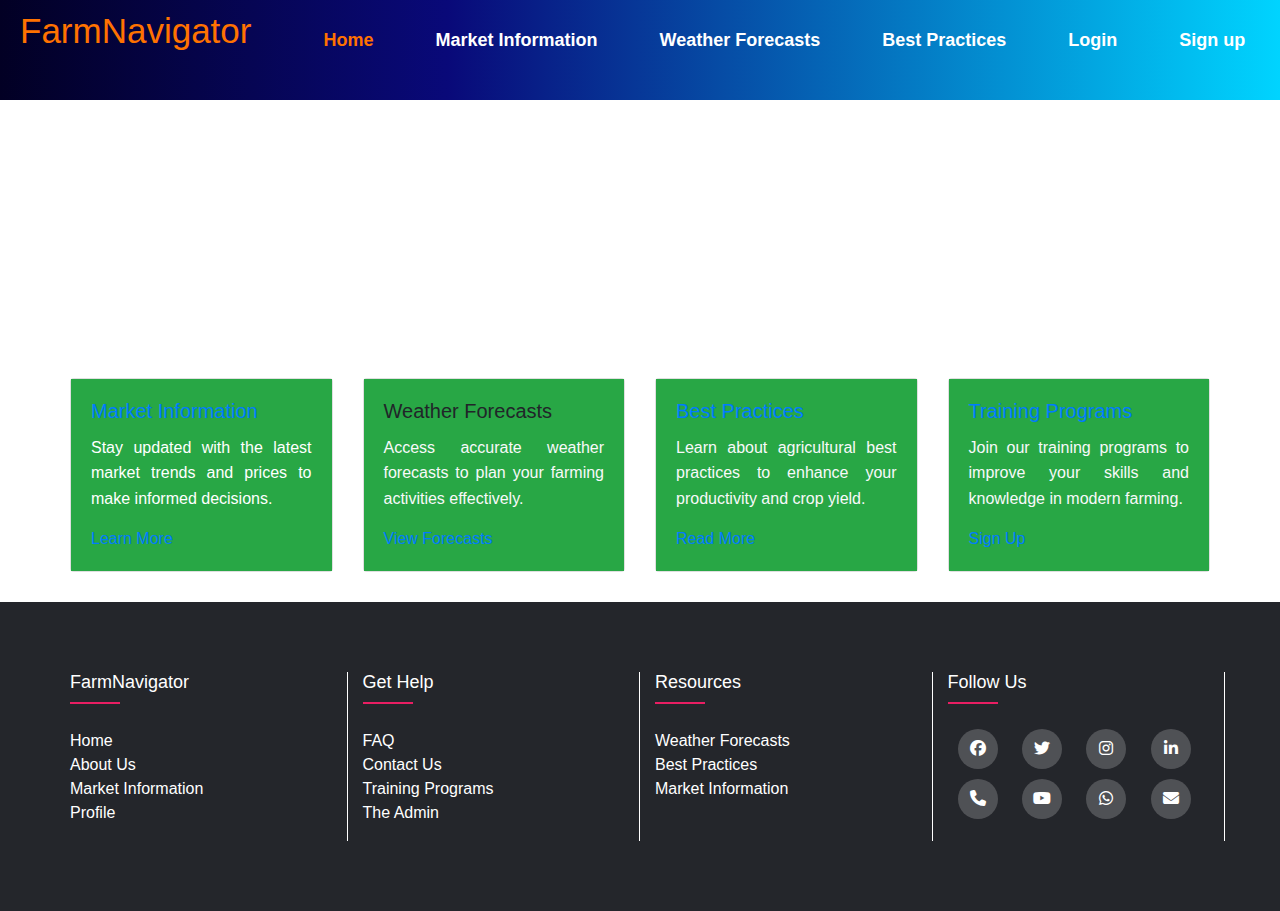
<file: html-files/index.html>
<!DOCTYPE html>
 <html lang="en">
 <head>
     <meta charset="UTF-8">
     <meta name="viewport" content="width=device-width, initial-scale=1.0">
     <title>FarmNavigator</title>
     <link href="https://stackpath.bootstrapcdn.com/bootstrap/4.5.2/css/bootstrap.min.css" rel="stylesheet">
     <link rel="stylesheet" href="https://cdnjs.cloudflare.com/ajax/libs/font-awesome/6.5.2/css/all.min.css">
     <link rel="stylesheet" href="/CSS/home.css">
 </head>
 <body>
     <div class="navibar">
         <h1 class="logo">FarmNavigator</h1>
         <ul>
             <li><a href="index.html"><span>Home</span></a></li>
             <li><a href="/html-files/crops.html">Market Information</a></li>
             <li><a href="weather-overview.html">Weather Forecasts</a></li>
             <li><a href="best-practices.html">Best Practices</a></li>
             <li><a href="login.html">Login</a></li>
             <li><a href="/html-files/signup.html">Sign up</a></li>
         </ul>
     </div>
     <div class="main">
         <div class="head">
             <h1>Welcome to the Farmer Assistance Tool</h1>
             <h2>Get market information, weather forecasts, and agricultural best practices to enhance productivity. Agriculture is one of the most important things in the life of human being.</h2>
         </div>
         <div class="container">
             <div class="row">
                 <div class="col-md-3">
                     <div class="card">
                         <div class="card-body bg-success">
                             <h5 class="card-title text-primary">Market Information</h5>
                             <p class="card-text">Stay updated with the latest market trends and prices to make informed decisions.</p>
                             <a href="/html-files/crops.html" class="card-link">Learn More</a>
                         </div>
                     </div>
                 </div>
                 <div class="col-md-3">
                     <div class="card">
                         <div class="card-body bg-success">
                             <h5 class="card-title">Weather Forecasts</h5>
                             <p class="text-light">Access accurate weather forecasts to plan your farming activities effectively.</p>
                             <a href="weather-overview.html" class="card-link">View Forecasts</a>
                         </div>
                     </div>
                 </div>
                 <div class="col-md-3">
                     <div class="card">
                         <div class="card-body bg-success">
                             <h5 class="card-title text-primary">Best Practices</h5>
                             <p class="text-light">Learn about agricultural best practices to enhance your productivity and crop yield.</p>
                             <a href="best-practices.html" class="card-link">Read More</a>
                         </div>
                     </div>
                 </div>
                 <div class="col-md-3">
                     <div class="card">
                         <div class="card-body bg-success">
                             <h5 class="card-title text-primary">Training Programs</h5>
                             <p class="text-light">Join our training programs to improve your skills and knowledge in modern farming.</p>
                             <a href="training-programs.html" class="card-link">Sign Up</a>
                         </div>
                     </div>
                 </div>
             </div>
         </div>
     </div>
 
     <footer class="footer">
         <div class="container">
             <div class="row">
                 <div class="footer-col">
                     <h4>FarmNavigator</h4>
                     <ul>
                         <li><a href="index.html">Home</a></li>
                         <li><a href="about.html">About Us</a></li>
                         <li><a href="/html-files/crops.html">Market Information</a></li>
                         <li><a href="profile.html">Profile</a></li>
                     </ul>
                 </div>
                 <div class="footer-col">
                     <h4>Get Help</h4>
                     <ul>
                         <li><a href="faq.html">FAQ</a></li>
                         <li><a href="contact.html">Contact Us</a></li>
                         <li><a href="/html-files/trainig.html">Training Programs</a></li>
                         <li><a href="/html-files/admin.html">The Admin</a></li>
                    
                     </ul>
                 </div>
                 <div class="footer-col">
                     <h4>Resources</h4>
                     <ul>
                         <li><a href="weather-overview.html">Weather Forecasts</a></li>
                         <li><a href="/html-files/best-practices.html">Best Practices</a></li>
                         <li><a href="/html-files/crops.html">Market Information</a></li>
                     
                     </ul>
                 </div>
                 <div class="footer-col">
                     <h4>Follow Us</h4>
                     <div class="social-links">
                         <a href="https://www.facebook.com/profile.php?id=100089133414569"><i class="fab fa-facebook"></i></a>
                         <a href="#"><i class="fab fa-twitter"></i></a>
                         <a href="#"><i class="fab fa-instagram"></i></a>
                         <a href="#"><i class="fab fa-linkedin-in"></i></a>
                         <a href="#"><i class="fas fa-phone"></i></a>
                         <a href="#"><i class="fab fa-youtube"></i></a>
                         <a href="#"><i class="fab fa-whatsapp"></i></a>
                         <a href="mailto:yussufhussein9347@gmail.com"><i class="fas fa-envelope"></i></a>
                     </div>
                 </div>
             </div>
         </div>
     </footer>
 
     <script src="/JS-files/app.js"></script>
     <script src="https://cdn.jsdelivr.net/npm/@popperjs/core@2.11.8/dist/umd/popper.min.js" integrity="sha384-I7E8VVD/ismYTF4hNIPjVp/Zjvgyol6VFvRkX/vR+Vc4jQkC+hVqc2pM8ODewa9r" crossorigin="anonymous"></script>
     <script src="https://cdn.jsdelivr.net/npm/bootstrap@5.3.3/dist/js/bootstrap.min.js" integrity="sha384-0pUGZvbkm6XF6gxjEnlmuGrJXVbNuzT9qBBavbLwCsOGabYfZo0T0to5eqruptLy" crossorigin="anonymous"></script>
 </body>
 </html>
</file>
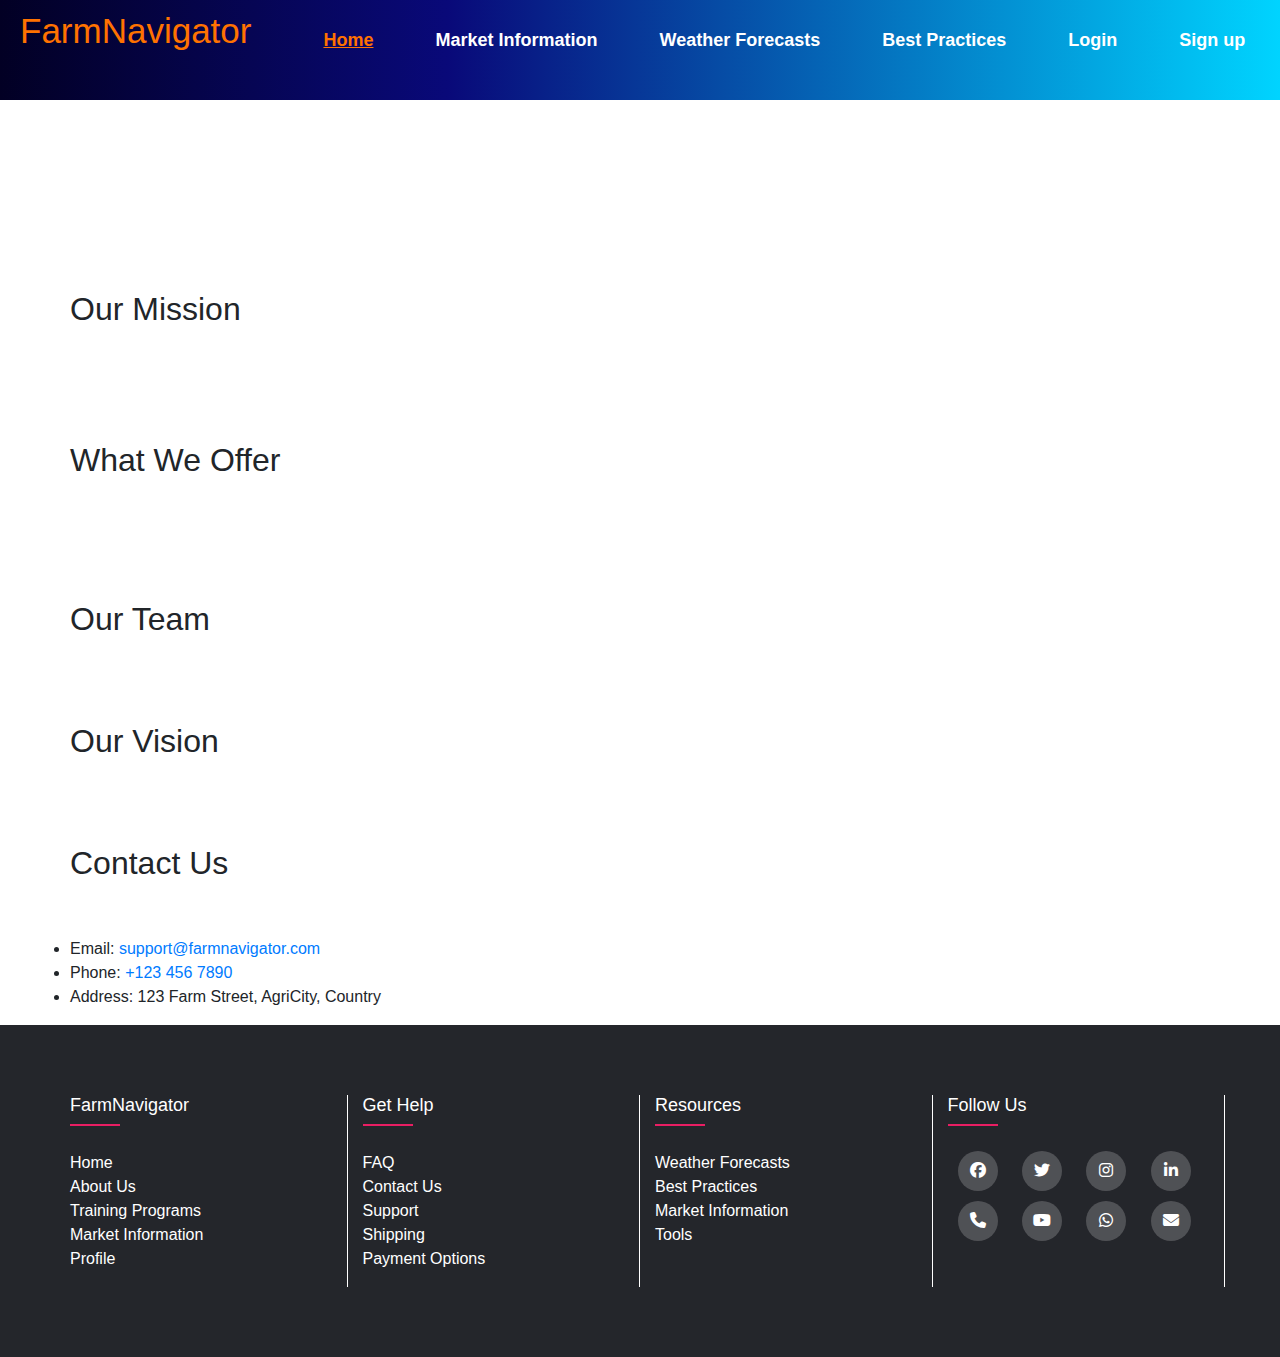
<file: html-files/about.html>
<!DOCTYPE html>
<html lang="en">
<head>
    <meta charset="UTF-8">
    <meta name="viewport" content="width=device-width, initial-scale=1.0">
    <title>About Us - FarmNavigator</title>
    <link href="https://stackpath.bootstrapcdn.com/bootstrap/4.5.2/css/bootstrap.min.css" rel="stylesheet">
    <link rel="stylesheet" href="https://cdnjs.cloudflare.com/ajax/libs/font-awesome/6.5.2/css/all.min.css">
    <link rel="stylesheet" href="/CSS/style.css">
    <link rel="stylesheet" href="/CSS/about.css">
</head>
<body>
    <div class="navibar">
        <h1 class="logo">FarmNavigator</h1>
        <ul>
            <li><a href="index.html"><span>Home</span></a></li>
            <li><a href="market-overview.html">Market Information</a></li>
            <li><a href="weather-overview.html">Weather Forecasts</a></li>
            <li><a href="best-practices-overview.html">Best Practices</a></li>
            <li><a href="profile.html">Login</a></li>
            <li><a href="profile.html">Sign up</a></li>
            
        </ul>
    </div>
    <div class="main">
        <div class="container">
            <div class="head">
                <h1>About Us</h1>
                <p>Welcome to FarmNavigator, your trusted partner in modern agriculture. Our mission is to empower farmers with the tools and knowledge they need to thrive in today’s ever-changing agricultural landscape.</p>
            </div>
            <div class="content">
                <h2>Our Mission</h2>
                <p>At FarmNavigator, we believe that agriculture is the backbone of human civilization. Our mission is to support farmers by providing them with the latest market information, accurate weather forecasts, and best agricultural practices. We aim to help farmers increase their productivity, sustainability, and profitability.</p>

                <h2>What We Offer</h2>
                <ul id="strong">
                    <li><strong>Market Information:</strong> Up-to-date market trends, prices, and insights to help you make informed decisions.</li>
                    <li><strong>Weather Forecasts:</strong> Reliable weather forecasts tailored to your specific location and agricultural needs.</li>
                    <li><strong>Best Practices:</strong> Expert advice on sustainable farming techniques, crop management, soil health, and pest control.</li>
                    <li><strong>Training Programs:</strong> Comprehensive training programs designed to enhance your agricultural skills and knowledge.</li>
                </ul>

                <h2>Our Team</h2>
                <p>Our team comprises experienced agricultural experts, meteorologists, market analysts, and software developers. We work together to provide you with the best possible resources and support to enhance your farming operations.</p>

                <h2>Our Vision</h2>
                <p>We envision a future where every farmer has access to the information and tools they need to succeed. By leveraging technology and innovation, we aim to create a more sustainable and prosperous agricultural industry for all.</p>

                <h2>Contact Us</h2>
                <p>If you have any questions or need further assistance, feel free to reach out to us. We are here to help you every step of the way.</p>
                <ul>
                    <li>Email: <a href="mailto:support@farmnavigator.com">support@farmnavigator.com</a></li>
                    <li>Phone: <a href="tel:+1234567890">+123 456 7890</a></li>
                    <li>Address: 123 Farm Street, AgriCity, Country</li>
                </ul>
            </div>
        </div>
    </div>
    <footer class="footer">
        <div class="container">
            <div class="row">
                <div class="footer-col">
                    <h4>FarmNavigator</h4>
                    <ul>
                        <li><a href="index.html">Home</a></li>
                        <li><a href="about.html">About Us</a></li>
                        <li><a href="training-programs.html">Training Programs</a></li>
                        <li><a href="market-overview.html">Market Information</a></li>
                        <li><a href="profile.html">Profile</a></li>
                    </ul>
                </div>
                <div class="footer-col">
                    <h4>Get Help</h4>
                    <ul>
                        <li><a href="faq.html">FAQ</a></li>
                        <li><a href="contact.html">Contact Us</a></li>
                        <li><a href="support.html">Support</a></li>
                        <li><a href="shipping.html">Shipping</a></li>
                        <li><a href="payment-options.html">Payment Options</a></li>
                    </ul>
                </div>
                <div class="footer-col">
                    <h4>Resources</h4>
                    <ul>
                        <li><a href="weather-overview.html">Weather Forecasts</a></li>
                        <li><a href="best-practices-overview.html">Best Practices</a></li>
                        <li><a href="market-overview.html">Market Information</a></li>
                        <li><a href="tools.html">Tools</a></li>
                    </ul>
                </div>
                <div class="footer-col">
                    <h4>Follow Us</h4>
                    <div class="social-links">
                        <a href="https://www.facebook.com/profile.php?id=100089133414569"><i class="fab fa-facebook"></i></a>
                        <a href="#"><i class="fab fa-twitter"></i></a>
                        <a href="#"><i class="fab fa-instagram"></i></a>
                        <a href="#"><i class="fab fa-linkedin-in"></i></a>
                        <a href="#"><i class="fas fa-phone"></i></a>
                        <a href="#"><i class="fab fa-youtube"></i></a>
                        <a href="#"><i class="fab fa-whatsapp"></i></a>
                        <a href="mailto:yussufhussein9347@gmail.com"><i class="fas fa-envelope"></i></a>
                    </div>
                </div>
            </div>
        </div>
    </footer>
</body>
</html>
</file>
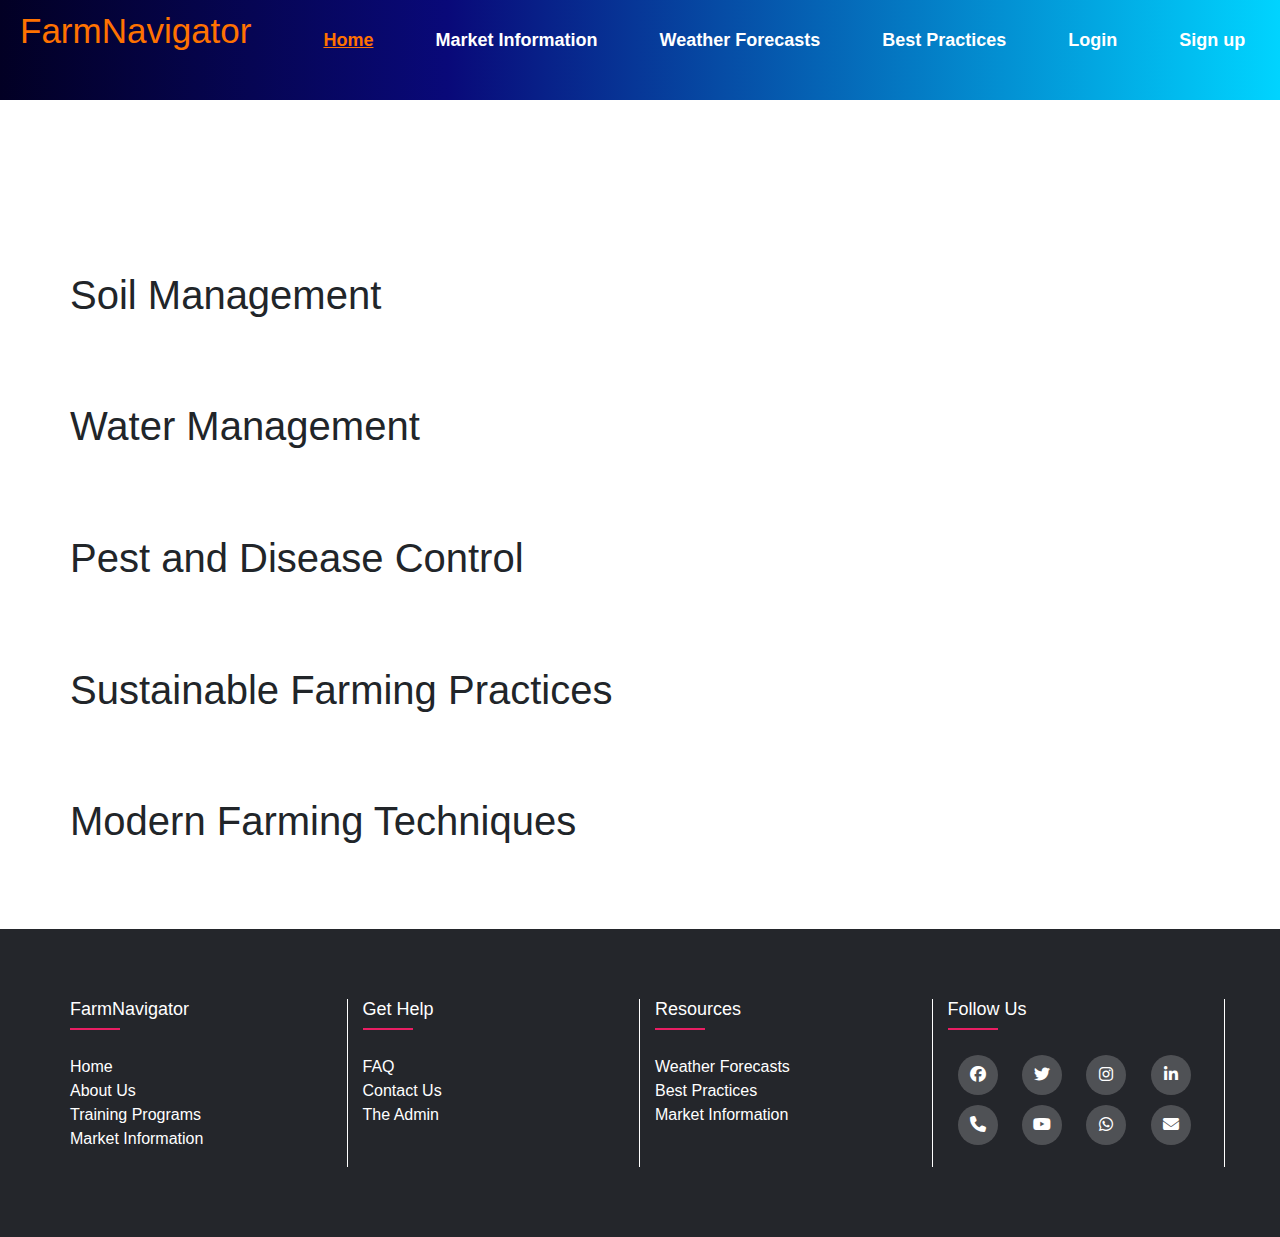
<file: html-files/best-practices.html>
<!DOCTYPE html>
<html lang="en">
<head>
    <meta charset="UTF-8">
    <meta name="viewport" content="width=device-width, initial-scale=1.0">
    <title>Best Practices | FarmNavigator</title>
    <meta name="description" content="Discover agricultural best practices to enhance your farming productivity with FarmNavigator.">
    <link href="https://stackpath.bootstrapcdn.com/bootstrap/4.5.2/css/bootstrap.min.css" rel="stylesheet">
    <link rel="stylesheet" href="https://cdnjs.cloudflare.com/ajax/libs/font-awesome/6.5.2/css/all.min.css">
    <link rel="stylesheet" href="/CSS/style.css">
</head>
<body>
    <nav class="navibar">
        <h1 class="logo">FarmNavigator</h1>
        <ul>
            <li><a href="index.html"><span>Home</span></a></li>
            <li><a href="/html-files/crops.html">Market Information</a></li>
            <li><a href="weather-overview.html">Weather Forecasts</a></li>
            <li><a href="/html-files/best-practices.html">Best Practices</a></li>
            <li><a href="/html-files/login.html">Login</a></li>
            <li><a href="/html-files/signup.html">Sign up</a></li>
        </ul>
    </nav>
    <div class="main">
        <div class="container">
            <div class="head">
                <h1>Best Practices in Agriculture</h1>
                <h2>Enhance your productivity with proven agricultural techniques.</h2>
            </div>
            <div class="content">
                <h3 class="h1">Soil Management</h3>
                <p>Proper soil management is crucial for high yield crops. Techniques such as crop rotation, use of cover crops, and appropriate use of fertilizers can significantly improve soil health.</p>
                
                <h3  class="h1">Water Management</h3>
                <p>Efficient water management practices such as drip irrigation, rainwater harvesting, and scheduling irrigation based on weather forecasts can conserve water and improve crop yields.</p>
                
                <h3  class="h1">Pest and Disease Control</h3>
                <p>Integrated Pest Management (IPM) strategies can help control pests and diseases with minimal environmental impact. Using biological controls, resistant varieties, and appropriate chemical controls are key components.</p>
                
                <h3  class="h1">Sustainable Farming Practices</h3>
                <p>Adopting sustainable farming practices like organic farming, agroforestry, and conservation tillage can enhance biodiversity, reduce carbon footprint, and ensure long-term agricultural productivity.</p>
                
                <h3  class="h1">Modern Farming Techniques</h3>
                <p>Incorporating modern technologies such as precision farming, GPS-guided equipment, and data analytics can optimize resource use and improve farm management.</p>
            </div>
        </div>
    </div>
    <footer class="footer">
        <div class="container">
            <div class="row">
                <div class="footer-col">
                    <h4>FarmNavigator</h4>
                    <ul>
                        <li><a href="index.html">Home</a></li>
                        <li><a href="about.html">About Us</a></li>
                        <li><a href="/html-files/trainig.html">Training Programs</a></li>
                        <li><a href="/html-files/crops.html">Market Information</a></li>
                    </ul>
                </div>
                <div class="footer-col">
                    <h4>Get Help</h4>
                    <ul>
                        <li><a href="faq.html">FAQ</a></li>
                        <li><a href="contact.html">Contact Us</a></li>
                        <li><a href="/html-files/admin.html">The Admin</a></li>
                        
                        
                    </ul>
                </div>
                <div class="footer-col">
                    <h4>Resources</h4>
                    <ul>
                        <li><a href="weather-overview.html">Weather Forecasts</a></li>
                        <li><a href="/html-files/best-practices.html">Best Practices</a></li>
                        <li><a href="/html-files/crops.html">Market Information</a></li>
                      
                    </ul>
                </div>
                <div class="footer-col">
                    <h4>Follow Us</h4>
                    <div class="social-links">
                        <a href="https://www.facebook.com/profile.php?id=100089133414569"><i class="fab fa-facebook"></i></a>
                        <a href="#"><i class="fab fa-twitter"></i></a>
                        <a href="#"><i class="fab fa-instagram"></i></a>
                        <a href="#"><i class="fab fa-linkedin-in"></i></a>
                        <a href="#"><i class="fas fa-phone"></i></a>
                        <a href="#"><i class="fab fa-youtube"></i></a>
                        <a href="#"><i class="fab fa-whatsapp"></i></a>
                        <a href="mailto:yussufhussein9347@gmail.com"><i class="fas fa-envelope"></i></a>
                    </div>
                </div>
            </div>
        </div>
    </footer>
   </body>
   </html>
</file>
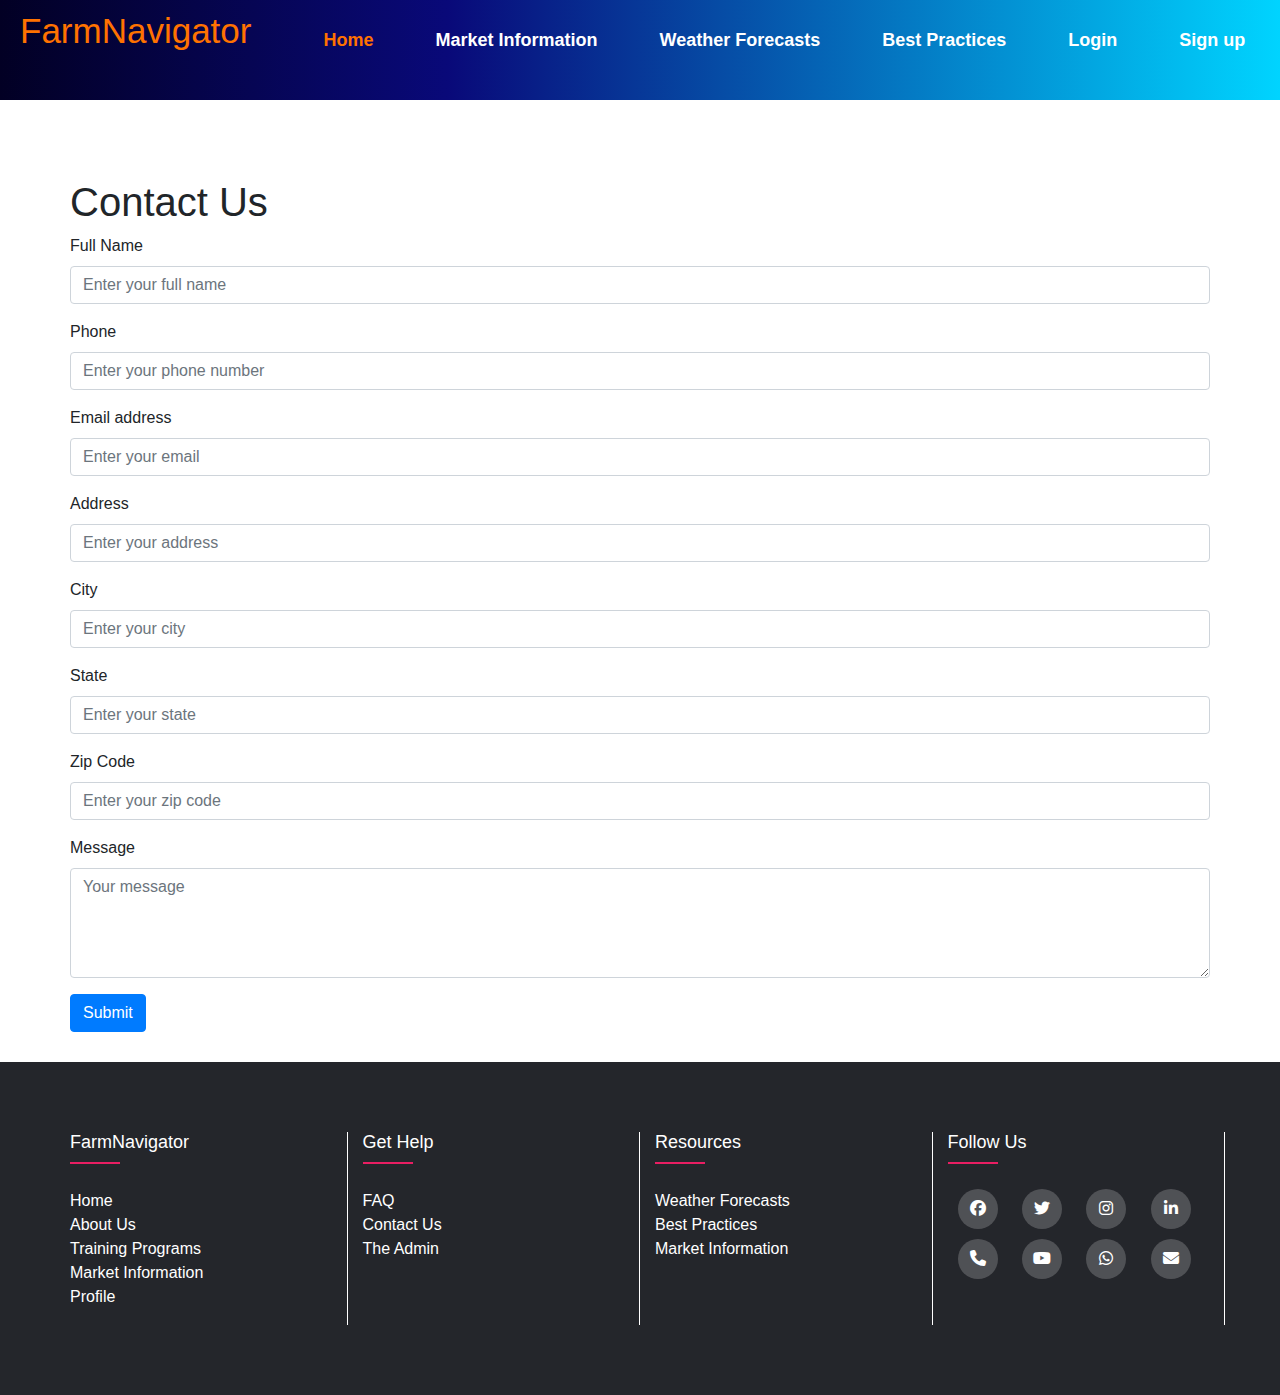
<file: html-files/contact.html>
<!DOCTYPE html>
<html lang="en">
<head>
    <meta charset="UTF-8">
    <meta name="viewport" content="width=device-width, initial-scale=1.0">
    <title>Contact Us - FarmNavigator</title>
    <link href="https://stackpath.bootstrapcdn.com/bootstrap/4.5.2/css/bootstrap.min.css" rel="stylesheet">
    <link rel="stylesheet" href="https://cdnjs.cloudflare.com/ajax/libs/font-awesome/6.5.2/css/all.min.css">
    <link rel="stylesheet" href="/CSS/home.css">
</head>
<body>
    <div class="navibar">
        <h1 class="logo">FarmNavigator</h1>
        <ul>
            <li><a href="index.html"><span>Home</span></a></li>
            <li><a href="/html-files/crops.html">Market Information</a></li>
            <li><a href="weather-overview.html">Weather Forecasts</a></li>
            <li><a href="best-practices.html">Best Practices</a></li>
            <li><a href="login.html">Login</a></li>
            <li><a href="/html-files/signup.html">Sign up</a></li>
        </ul>
    </div>

    <div class="main">
        <div class="container mt-5">
            <h1>Contact Us</h1>
            <form action="" id="contact">
                <div class="alert alert-success d-none" id="successAlert" role="alert"></div>
                <div class="alert alert-danger d-none" id="dangerAlert" role="alert"></div>
                <div class="form-group">
                    <label for="fullName">Full Name</label>
                    <input type="text" class="form-control" id="fullName" placeholder="Enter your full name">
                </div>
                <div class="form-group">
                    <label for="phone">Phone</label>
                    <input type="tel" class="form-control" id="phone" placeholder="Enter your phone number">
                </div>
                <div class="form-group">
                    <label for="email">Email address</label>
                    <input type="email" class="form-control" id="email" placeholder="Enter your email">
                </div>
                <div class="form-group">
                    <label for="address">Address</label>
                    <input type="text" class="form-control" id="address" placeholder="Enter your address">
                </div>
                <div class="form-group">
                    <label for="city">City</label>
                    <input type="text" class="form-control" id="city" placeholder="Enter your city">
                </div>
                <div class="form-group">
                    <label for="state">State</label>
                    <input type="text" class="form-control" id="state" placeholder="Enter your state">
                </div>
                <div class="form-group">
                    <label for="zip">Zip Code</label>
                    <input type="text" class="form-control" id="zip" placeholder="Enter your zip code">
                </div>
                <div class="form-group">
                    <label for="message">Message</label>
                    <textarea class="form-control" id="message" rows="4" placeholder="Your message"></textarea>
                </div>
                <button type="submit" class="btn btn-primary">Submit</button>
            </form>
        </div>
    </div>

    <footer class="footer">
        <div class="container">
            <div class="row">
                <div class="footer-col">
                    <h4>FarmNavigator</h4>
                    <ul>
                        <li><a href="index.html">Home</a></li>
                        <li><a href="about.html">About Us</a></li>
                        <li><a href="/html-files/trainig.html">Training Programs</a></li>
                        <li><a href="/html-files/crops.html">Market Information</a></li>
                        <li><a href="profile.html">Profile</a></li>
                    </ul>
                </div>
                <div class="footer-col">
                    <h4>Get Help</h4>
                    <ul>
                        <li><a href="faq.html">FAQ</a></li>
                        <li><a href="contact.html">Contact Us</a></li>
                        <li><a href="/html-files/admin.html">The Admin</a></li>
                    </ul>
                </div>
                <div class="footer-col">
                    <h4>Resources</h4>
                    <ul>
                        <li><a href="weather-overview.html">Weather Forecasts</a></li>
                        <li><a href="/html-files/best-practices.html">Best Practices</a></li>
                        <li><a href="/html-files/crops.html">Market Information</a></li>
                       
                    </ul>
                </div>
                <div class="footer-col">
                    <h4>Follow Us</h4>
                    <div class="social-links">
                        <a href="https://www.facebook.com/profile.php?id=100089133414569"><i class="fab fa-facebook"></i></a>
                        <a href="#"><i class="fab fa-twitter"></i></a>
                        <a href="#"><i class="fab fa-instagram"></i></a>
                        <a href="#"><i class="fab fa-linkedin-in"></i></a>
                        <a href="#"><i class="fas fa-phone"></i></a>
                        <a href="#"><i class="fab fa-youtube"></i></a>
                        <a href="#"><i class="fab fa-whatsapp"></i></a>
                        <a href="mailto:yussufhussein9347@gmail.com"><i class="fas fa-envelope"></i></a>
                    </div>
                </div>
            </div>
        </div>
    </footer>
    <script src="/JS-files/contact.js" defer></script>
    <script src="https://cdn.jsdelivr.net/npm/@popperjs/core@2.11.8/dist/umd/popper.min.js" integrity="sha384-I7E8VVD/ismYTF4hNIPjVp/Zjvgyol6VFvRkX/vR+Vc4jQkC+hVqc2pM8ODewa9r" crossorigin="anonymous"></script>
    <script src="https://cdn.jsdelivr.net/npm/bootstrap@5.3.3/dist/js/bootstrap.min.js" integrity="sha384-0pUGZvbkm6XF6gxjEnlmuGrJXVbNuzT9qBBavbLwCsOGabYfZo0T0to5eqruptLy" crossorigin="anonymous"></script>
</body>
</html>
</file>
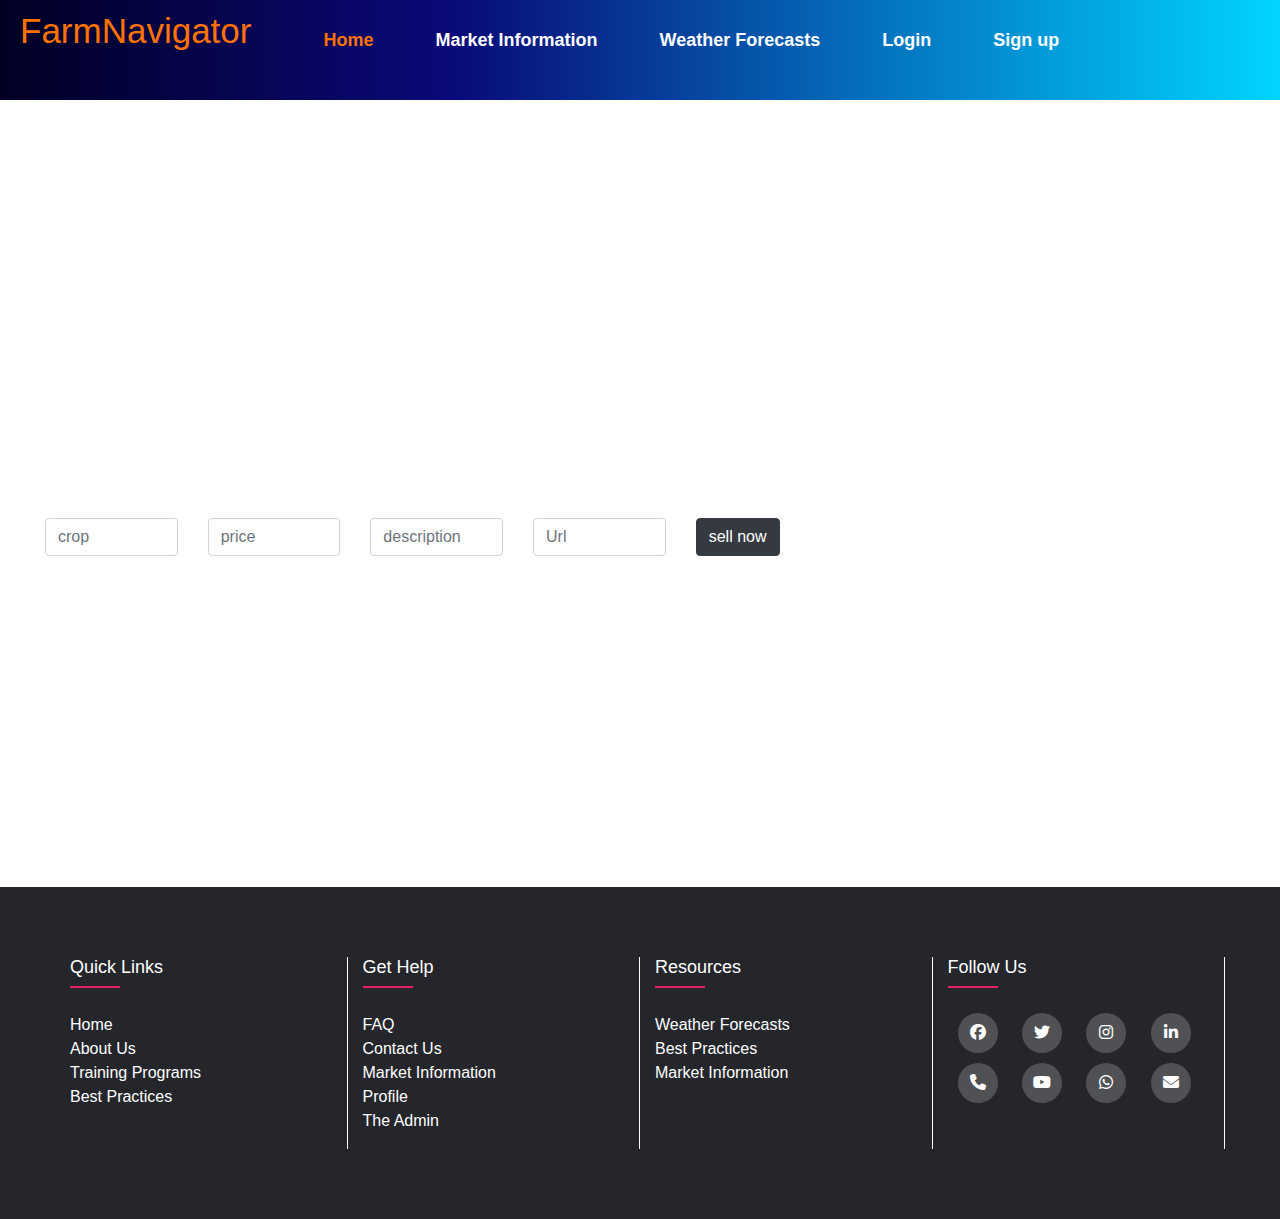
<file: html-files/crops.html>
<!DOCTYPE html>
<html lang="en">
<head>
    <meta charset="UTF-8">
    <meta name="viewport" content="width=device-width, initial-scale=1.0">
    <title>FarmNavigator</title>
    <link href="https://stackpath.bootstrapcdn.com/bootstrap/4.5.2/css/bootstrap.min.css" rel="stylesheet">
    <link rel="stylesheet" href="https://cdnjs.cloudflare.com/ajax/libs/font-awesome/6.5.2/css/all.min.css">
    <link rel="stylesheet" href="/CSS/home.css">
    <link rel="stylesheet" href="/CSS/app.css">
</head>
<body>
    <div class="navibar sm-12 md-12 lg-12"> 
        <h1 class="logo">FarmNavigator</h1>
        <ul>
            <li><a href="index.html"><span>Home</span></a></li>
            <li><a href="/html-files/crops.html">Market Information</a></li>
            <li><a href="weather-overview.html">Weather Forecasts</a></li>
            <li><a href="login.html">Login</a></li>
            <li><a href="singup.html">Sign up</a></li>
        </ul>
    </div>
    
   <div class="main">
    
    <h2 class="head">Diverse Agricultural Practices in Northern Kenya</h2>
    <p>In Northern Kenya, agriculture is characterized by the cultivation of drought-resistant crops such as sorghum, millet, and maize, which thrive in the semi-arid climate and are essential for food security in the region. Farmers in this area also grow legumes like cowpeas and pigeon peas, which not only provide nutritional benefits but also enhance soil fertility through nitrogen fixation.</p>
    
    <h2 class="head"> Innovative Farming Techniques in Northern Kenya</h2>
    <p>To adapt to the harsh climatic conditions, farmers in Northern Kenya employ innovative techniques such as agroforestry, integrating trees like acacia with crops to improve soil quality and reduce erosion, and the use of zai pits, which are small, hand-dug pits filled with organic matter to capture and retain water, thus enhancing crop yields even in periods of low rainfall.</p>
    <h3 style="color: white;">The following are the different types of crops in norther kenya with related information</h3>
    <div class="col-8 mt-5">
        <form action="">
          <div class="row">
            <div class="col">
              <input type="text" class="form-control"  placeholder="crop" id="crop">
            </div>
            <div class="col">
                <input type="text" class="form-control"  placeholder="price" id="prices">
              </div>
            <div class="col">
              <input type="text" class="form-control " placeholder="description" id="description">
            </div>
            <div class="col">
              <input type="text" class="form-control" placeholder="Url" id="image">
            
            </div>
            <div class="col">
              <button type="submit" class="btn btn-dark">sell now</button>
              
            </div>
            
          </div>
          
         </form>
  
      </div>
    <h1 class="crops">MAIZES</h1>
    <div class="row" id="card">

    </div>
    <h1 class="crops">RICES</h1>
    <div class="row" id="rice">

    </div>
    <h1 class="crops">SORGHUMS</h1>
    <div class="row" id="sorghum">

    </div>
    <h1 class="crops">MILLETS</h1>
    <div class="row" id="millet">

    </div>
    <div class="container-fluid p-5 row" id="card">
      
    </div>
    </div>
    <footer class="footer">
        <div class="container">
            <div class="row">
                <div class="footer-col">
                    <h4>Quick links</h4>
                    <ul>
                        <li><a href="index.html">Home</a></li>
                        <li><a href="about.html">About Us</a></li>
                        <li><a href="/html-files/trainig.html">Training Programs</a></li>
                        <li><a href="best-practices.html">Best Practices</a></li>
                    </ul>
                </div>
                <div class="footer-col">
                    <h4>Get Help</h4>
                    <ul>
                        <li><a href="faq.html">FAQ</a></li>
                        <li><a href="contact.html">Contact Us</a></li>
                        <li><a href="/html-files/crops.html">Market Information</a></li>
                        <li><a href="profile.html">Profile</a></li>
                        <li><a href="/html-files/admin.html">The Admin</a></li>
                    </ul>
                </div>
                <div class="footer-col">
                    <h4>Resources</h4>
                    <ul>
                        <li><a href="weather-overview.html">Weather Forecasts</a></li>
                        <li><a href="/html-files/best-practices.html">Best Practices</a></li>
                        <li><a href="/html-files/crops.html">Market Information</a></li>
                       
                    </ul>
                </div>
                
                <div class="footer-col">
                    <h4>Follow Us</h4>
                    <div class="social-links">
                        <a href="https://www.facebook.com/profile.php?id=100089133414569"><i class="fab fa-facebook"></i></a>
                        <a href="#"><i class="fab fa-twitter"></i></a>
                        <a href="#"><i class="fab fa-instagram"></i></a>
                        <a href="#"><i class="fab fa-linkedin-in"></i></a>
                        <a href="#"><i class="fas fa-phone"></i></a>
                        <a href="#"><i class="fab fa-youtube"></i></a>
                        <a href="#"><i class="fab fa-whatsapp"></i></a>
                        <a href="mailto:yussufhussein9347@gmail.com"><i class="fas fa-envelope"></i></a>
                    </div>
                </div>
            </div>
            
        </div>

    </footer>

    <script src="/JS-files/app.js"></script>
    <script src="/JS-files/script.js"></script>
    <script src="/JS-files/index.js"></script>
    <script src="https://cdn.jsdelivr.net/npm/@popperjs/core@2.11.8/dist/umd/popper.min.js" integrity="sha384-I7E8VVD/ismYTF4hNIPjVp/Zjvgyol6VFvRkX/vR+Vc4jQkC+hVqc2pM8ODewa9r" crossorigin="anonymous"></script>
<script src="https://cdn.jsdelivr.net/npm/bootstrap@5.3.3/dist/js/bootstrap.min.js" integrity="sha384-0pUGZvbkm6XF6gxjEnlmuGrJXVbNuzT9qBBavbLwCsOGabYfZo0T0to5eqruptLy" crossorigin="anonymous"></script>
</body>
</html>
</file>
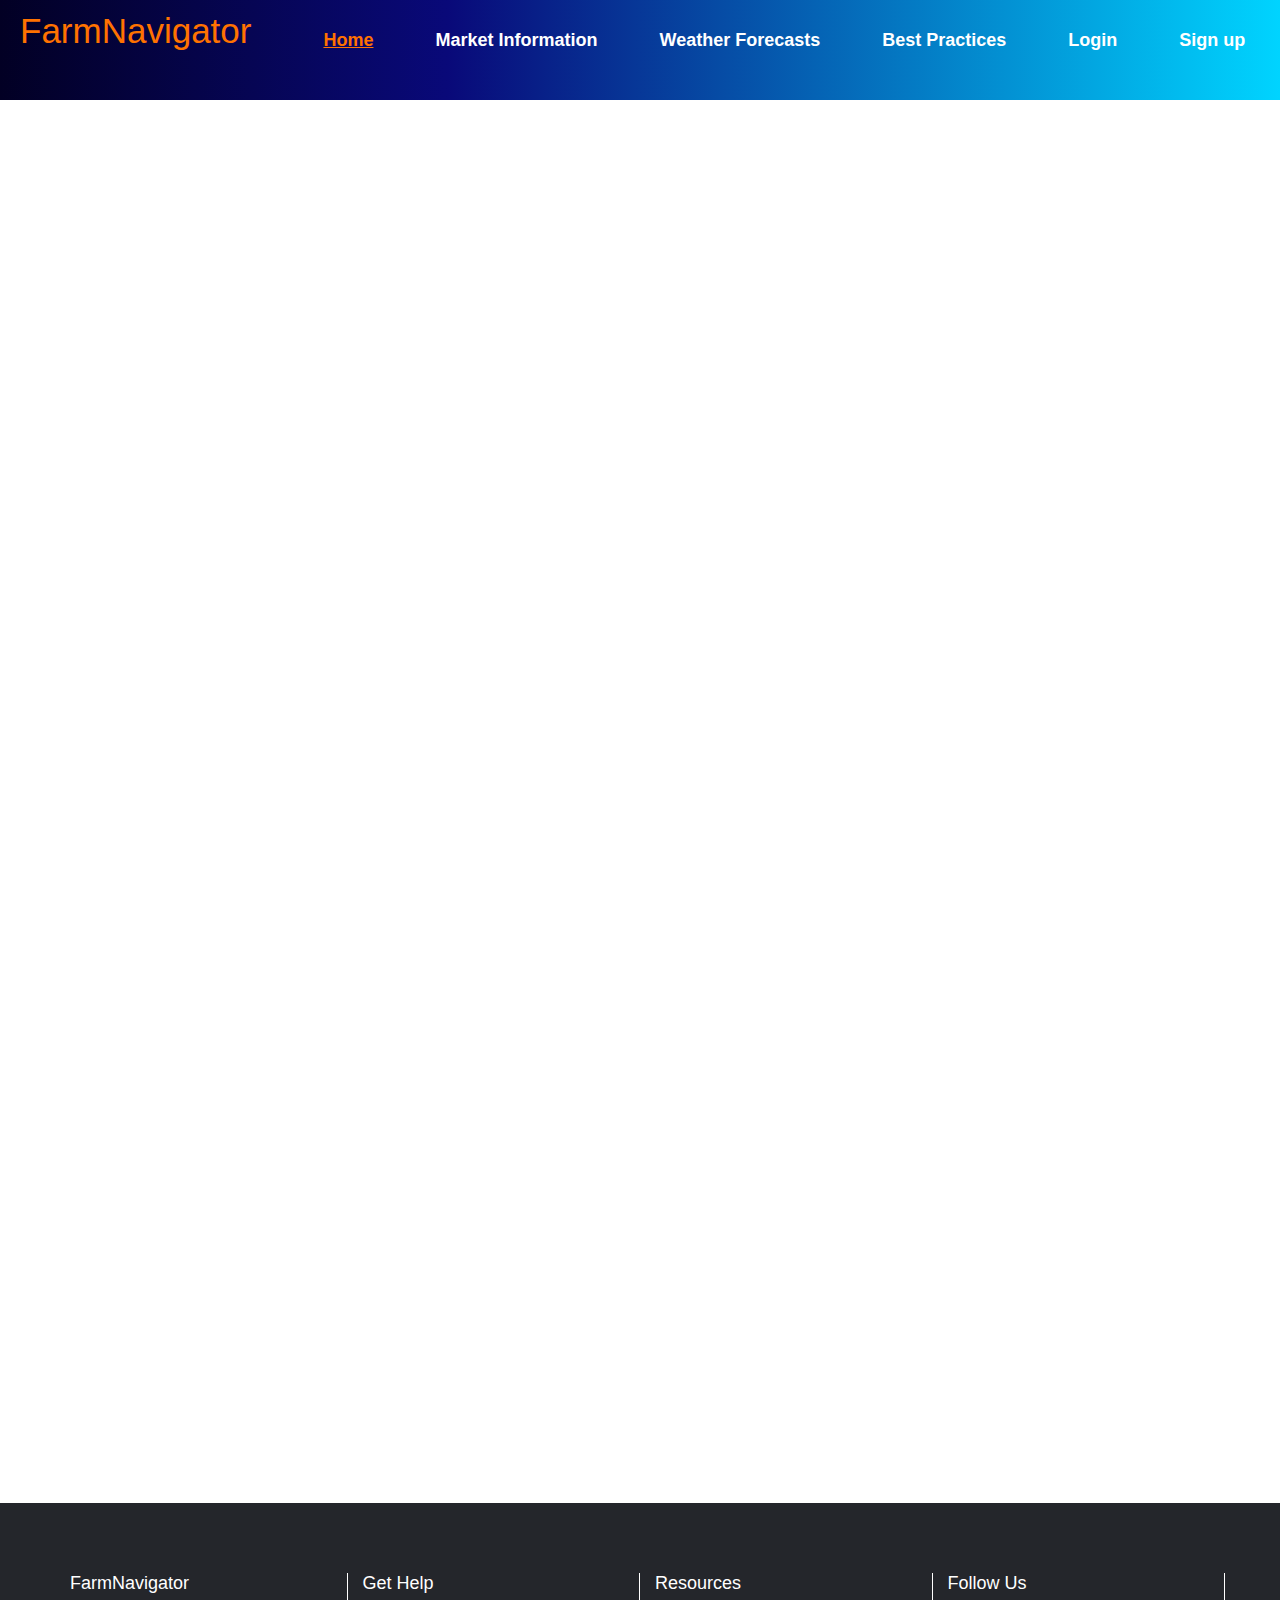
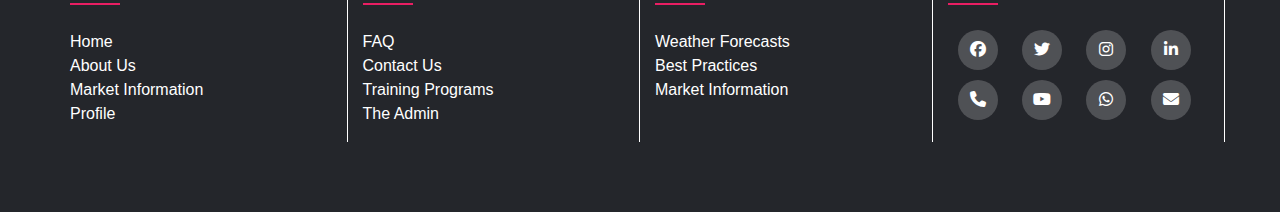
<file: html-files/faq.html>
<!DOCTYPE html>
<html lang="en">
<head>
    <meta charset="UTF-8">
    <meta name="viewport" content="width=device-width, initial-scale=1.0">
    <title>FAQ - FarmNavigator</title>
    <link href="https://stackpath.bootstrapcdn.com/bootstrap/4.5.2/css/bootstrap.min.css" rel="stylesheet">
    <link rel="stylesheet" href="https://cdnjs.cloudflare.com/ajax/libs/font-awesome/6.5.2/css/all.min.css">
    <link rel="stylesheet" href="/CSS/style.css">
</head>
<body>
    <div class="navibar">
        <h1 class="logo">FarmNavigator</h1>
        <ul>
            <li><a href="index.html"><span>Home</span></a></li>
            <li><a href="/html-files/crops.html">Market Information</a></li>
            <li><a href="weather-overview.html">Weather Forecasts</a></li>
            <li><a href="/html-files/best-practices.html">Best Practices</a></li>
            <li><a href="login.html">Login</a></li>
            <li><a href="signup.html">Sign up</a></li>
            
        </ul>
    </div>
    <div class="main">
        <div class="head">
            <h1>Frequently Asked Questions</h1>
            <div class="faq-section">
                <h2>General Questions</h2>
                <div class="faq-item">
                    <h3>What is FarmNavigator?</h3>
                    <p>FarmNavigator is a comprehensive platform designed to assist farmers by providing market information, weather forecasts, and best practices to enhance agricultural productivity.</p>
                </div>
                <div class="faq-item">
                    <h3>How can I sign up?</h3>
                    <p>You can sign up by clicking on the 'Profile' link in the navigation bar and following the registration process.</p>
                </div>

                <h2>Market Information</h2>
                <div class="faq-item">
                    <h3>Where does the market information come from?</h3>
                    <p>Our market information is sourced from reliable agricultural market data providers to ensure you get the most accurate and up-to-date information.</p>
                </div>
                <div class="faq-item">
                    <h3>How often is the market data updated?</h3>
                    <p>The market data is updated daily to provide you with the latest trends and prices.</p>
                </div>

                <h2>Weather Forecasts</h2>
                <div class="faq-item">
                    <h3>How accurate are the weather forecasts?</h3>
                    <p>We partner with leading weather service providers to deliver accurate and timely weather forecasts tailored for agricultural needs.</p>
                </div>
                <div class="faq-item">
                    <h3>Can I get weather alerts?</h3>
                    <p>Yes, you can set up weather alerts by updating your preferences in the 'Profile' section.</p>
                </div>

                <h2>Best Practices</h2>
                <div class="faq-item">
                    <h3>What kind of best practices are available?</h3>
                    <p>We offer a wide range of best practices including crop management, soil health, pest control, and sustainable farming techniques.</p>
                </div>
                <div class="faq-item">
                    <h3>How are best practices sourced?</h3>
                    <p>Our best practices are curated from agricultural experts, research institutions, and successful case studies from experienced farmers.</p>
                </div>

                <h2>Support</h2>
                <div class="faq-item">
                    <h3>How can I contact support?</h3>
                    <p>You can contact our support team through the 'Contact Us' page or by emailing us at support@farmnavigator.com.</p>
                </div>
                <div class="faq-item">
                    <h3>Is there a user manual available?</h3>
                    <p>Yes, a detailed user manual is available in the 'Support' section of our website.</p>
                </div>
            </div>
        </div>
    </div>
    <footer class="footer">
        <div class="container">
            <div class="row">
                <div class="footer-col">
                    <h4>FarmNavigator</h4>
                    <ul>
                        <li><a href="index.html">Home</a></li>
                        <li><a href="about.html">About Us</a></li>
                        <li><a href="/html-files/crops.html">Market Information</a></li>
                        <li><a href="profile.html">Profile</a></li>
                    </ul>
                </div>
                <div class="footer-col">
                    <h4>Get Help</h4>
                    <ul>
                        <li><a href="faq.html">FAQ</a></li>
                        <li><a href="contact.html">Contact Us</a></li>
                        <li><a href="/html-files/trainig.html">Training Programs</a></li>
                        <li><a href="/html-files/admin.html">The Admin</a></li>
                        
                    </ul>
                </div>
                <div class="footer-col">
                    <h4>Resources</h4>
                    <ul>
                        <li><a href="weather-overview.html">Weather Forecasts</a></li>
                        <li><a href="/html-files/best-practices.html">Best Practices</a></li>
                        <li><a href="/html-files/crops.html">Market Information</a></li>
                       
                    </ul>
                </div>
                <div class="footer-col">
                    <h4>Follow Us</h4>
                    <div class="social-links">
                        <a href="https://www.facebook.com/profile.php?id=100089133414569"><i class="fab fa-facebook"></i></a>
                        <a href="#"><i class="fab fa-twitter"></i></a>
                        <a href="#"><i class="fab fa-instagram"></i></a>
                        <a href="#"><i class="fab fa-linkedin-in"></i></a>
                        <a href="#"><i class="fas fa-phone"></i></a>
                        <a href="#"><i class="fab fa-youtube"></i></a>
                        <a href="#"><i class="fab fa-whatsapp"></i></a>
                        <a href="mailto:yussufhussein9347@gmail.com"><i class="fas fa-envelope"></i></a>
                    </div>
                </div>
            </div>
        </div>
    </footer>
    </body>
    </html>
</file>
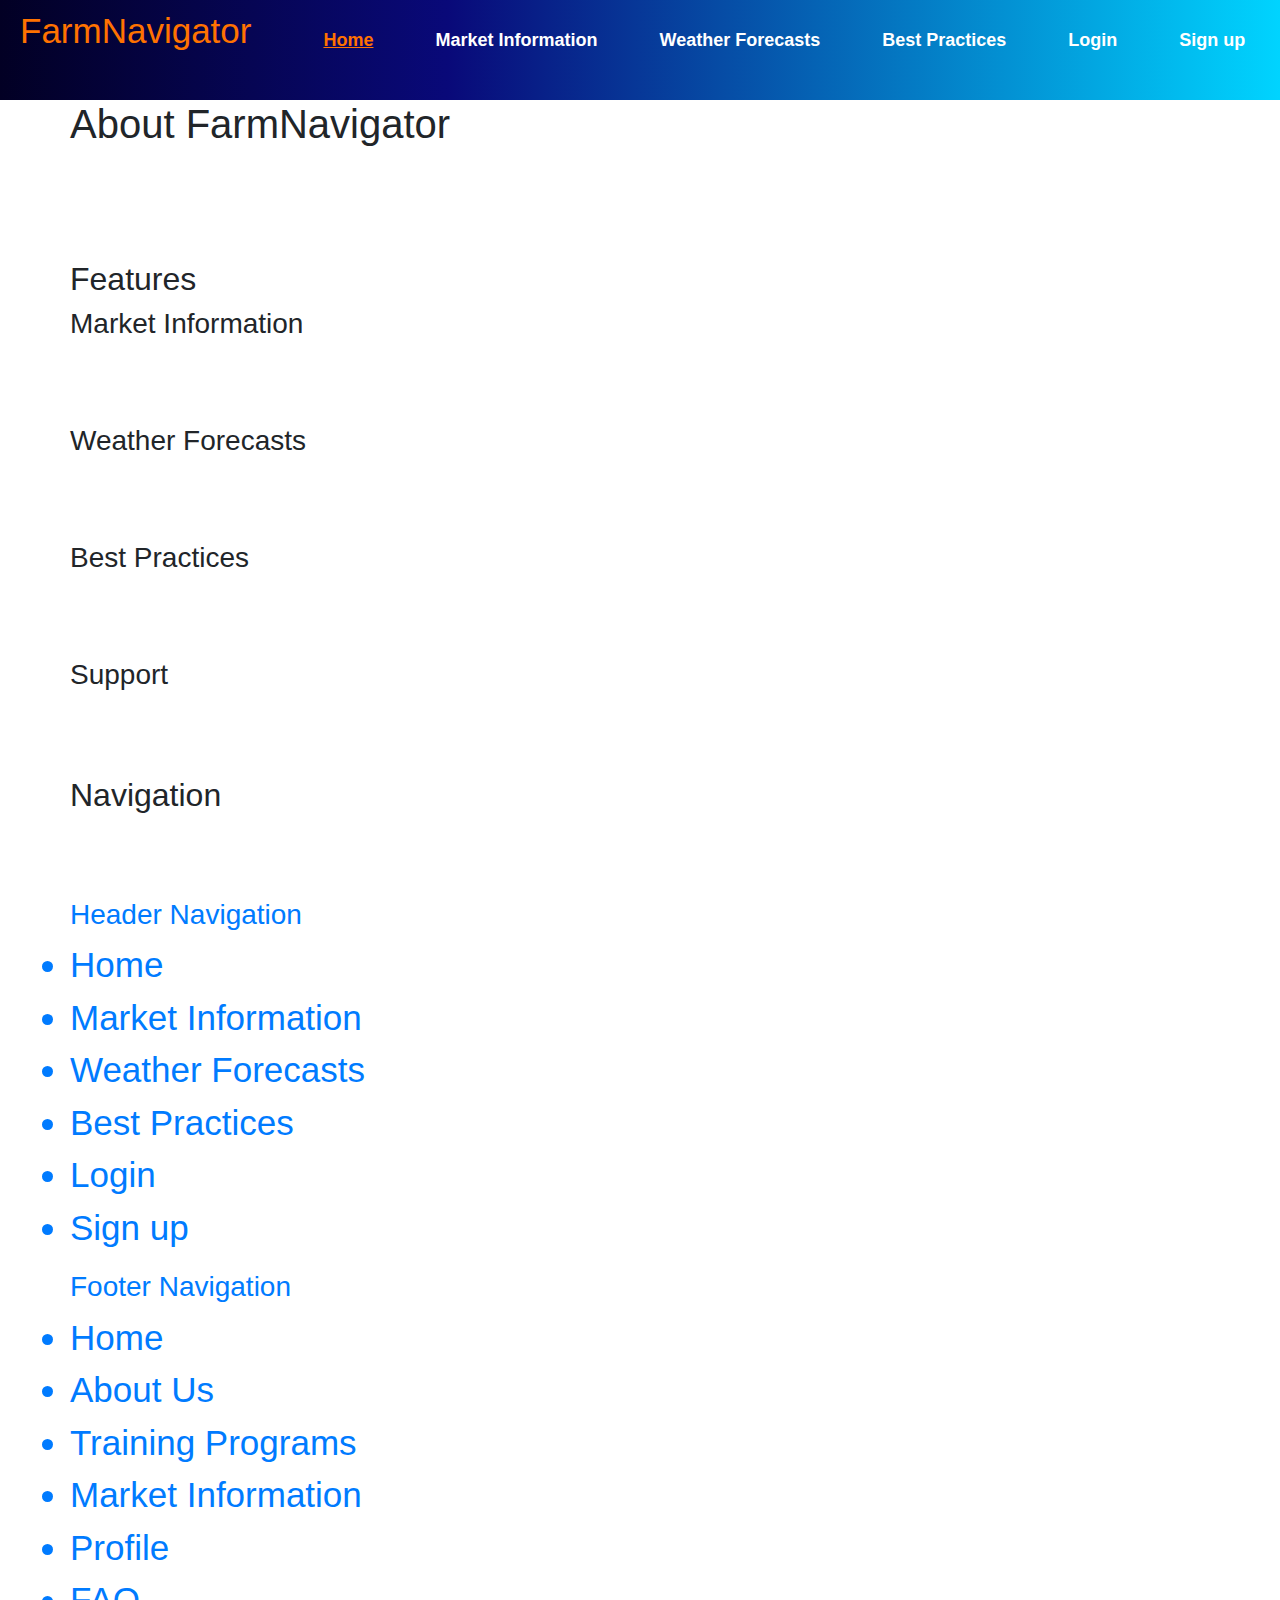
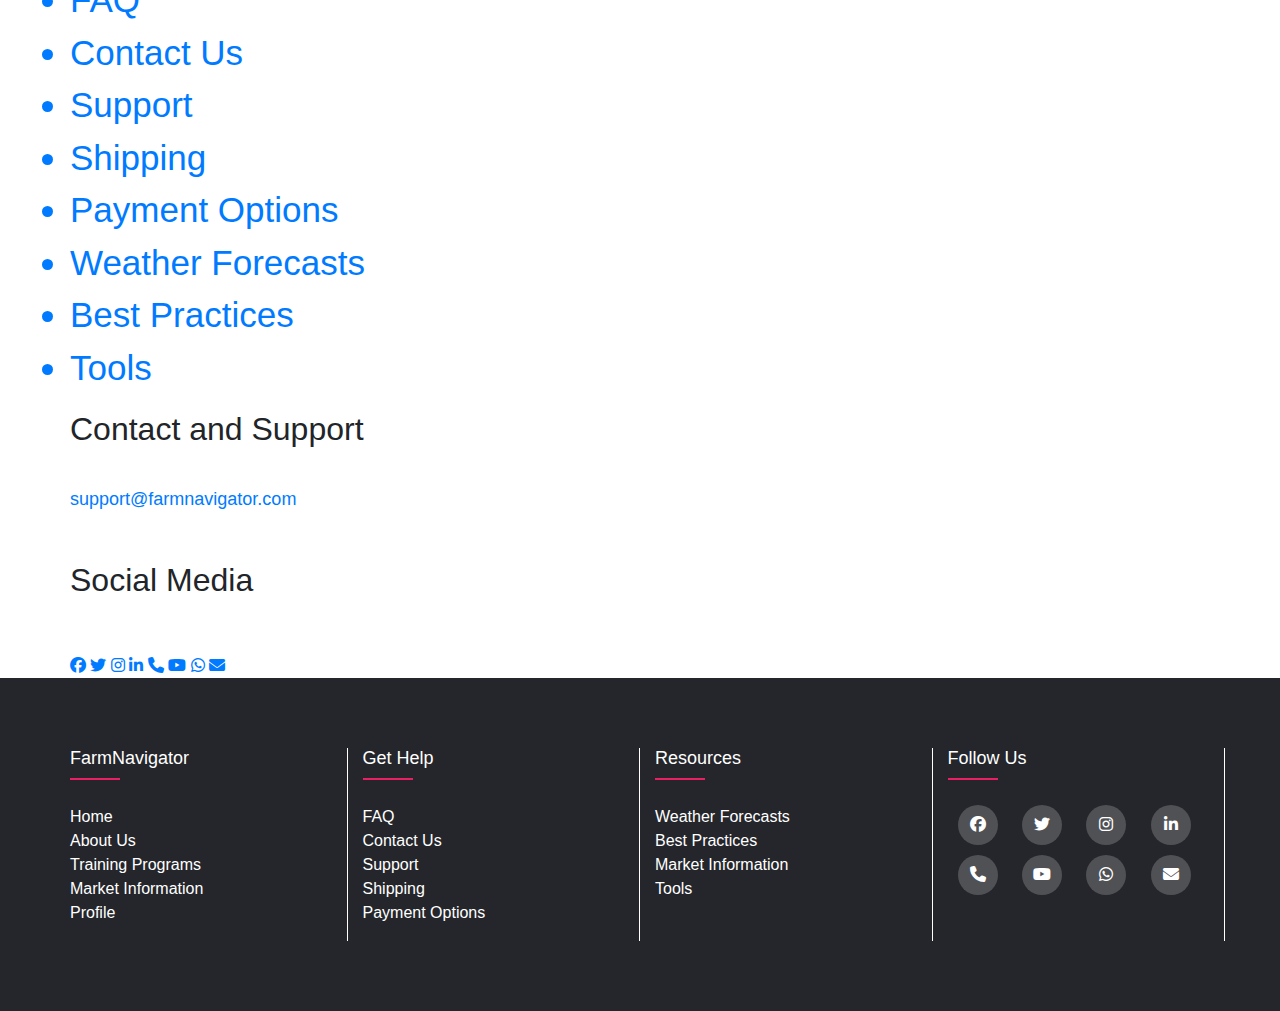
<file: html-files/info.html>
<!DOCTYPE html>
<html lang="en">
<head>
    <meta charset="UTF-8">
    <meta name="viewport" content="width=device-width, initial-scale=1.0">
    <title>About FarmNavigator</title>
    <link href="https://stackpath.bootstrapcdn.com/bootstrap/4.5.2/css/bootstrap.min.css" rel="stylesheet">
    <link rel="stylesheet" href="https://cdnjs.cloudflare.com/ajax/libs/font-awesome/6.5.2/css/all.min.css">
    <link rel="stylesheet" href="/CSS/style.css">
</head>
<body>
    <div class="navibar">
        <h1 class="logo">FarmNavigator</h1>
        <ul>
            <li><a href="index.html"><span>Home</span></a></li>
            <li><a href="/html-files/crops.html">Market Information</a></li>
            <li><a href="weather-overview.html">Weather Forecasts</a></li>
            <li><a href="/html-files/best-practices.html">Best Practices</a></li>
            <li><a href="login.html">Login</a></li>
            <li><a href="signup.html">Sign up</a></li>
        </ul>
    </div>
    <div class="main">
        <div class="container">
            <div class="content-section">
                <h1>About FarmNavigator</h1>
                <p>FarmNavigator is a comprehensive platform designed to assist farmers by providing market information, weather forecasts, and best practices to enhance agricultural productivity. Our mission is to empower farmers with the knowledge and tools they need to make informed decisions and improve their farming operations.</p>

                <h2>Features</h2>
                <h3>Market Information</h3>
                <p>Our platform provides up-to-date market trends and price data sourced from reliable agricultural market data providers. This information is updated daily to ensure farmers have the latest insights on market conditions.</p>

                <h3>Weather Forecasts</h3>
                <p>We partner with leading weather service providers to deliver accurate and timely weather forecasts tailored specifically for agricultural needs. Farmers can also set up weather alerts to stay informed about critical weather changes.</p>

                <h3>Best Practices</h3>
                <p>FarmNavigator offers a wide range of best practices including crop management, soil health, pest control, and sustainable farming techniques. These practices are curated from agricultural experts, research institutions, and successful case studies from experienced farmers.</p>

                <h3>Support</h3>
                <p>Our platform includes a comprehensive support system to assist farmers with any issues they may encounter. This includes access to user manuals, a dedicated support team, and a detailed FAQ section to address common questions.</p>

                <h2>Navigation</h2>
                <p>The FarmNavigator website is designed to be user-friendly and easy to navigate. The header provides quick access to key sections such as Home, Market Information, Weather Forecasts, Best Practices, Login, and Sign up. The footer offers additional resources and support links.</p>
<div  style="font-size: 35px;" class="cafe text-primary">
                <h3>Header Navigation</h3>
                <ul>
                    <li><a href="index.html">Home</a></li>
                    <li><a href="/html-files/crops.html">Market Information</a></li>
                    <li><a href="weather-overview.html">Weather Forecasts</a></li>
                    <li><a href="/html-files/best-practices.html">Best Practices</a></li>
                    <li><a href="login.html">Login</a></li>
                    <li><a href="signup.html">Sign up</a></li>
                </ul>
            
                <h3>Footer Navigation</h3>
                <ul>
                    <li><a href="index.html">Home</a></li>
                    <li><a href="about.html">About Us</a></li>
                    <li><a href="training-programs.html">Training Programs</a></li>
                    <li><a href="market-overview.html">Market Information</a></li>
                    <li><a href="profile.html">Profile</a></li>
                    <li><a href="faq.html">FAQ</a></li>
                    <li><a href="contact.html">Contact Us</a></li>
                    <li><a href="support.html">Support</a></li>
                    <li><a href="shipping.html">Shipping</a></li>
                    <li><a href="payment-options.html">Payment Options</a></li>
                    <li><a href="weather-overview.html">Weather Forecasts</a></li>
                    <li><a href="best-practices-overview.html">Best Practices</a></li>
                    <li><a href="tools.html">Tools</a></li>
                </ul>
            </div>
                <h2>Contact and Support</h2>
                <p>For any queries or issues, users can reach out to the FarmNavigator support team via the 'Contact Us' page or by emailing us at <a href="mailto:support@farmnavigator.com">support@farmnavigator.com</a>. We also provide a comprehensive FAQ section and a detailed user manual in the 'Support' section of our website.</p>

                <h2>Social Media</h2>
                <p>Stay connected with FarmNavigator through our social media channels:</p>
                <div class="social-links">
                    <a href="https://www.facebook.com/profile.php?id=100089133414569"><i class="fab fa-facebook"></i></a>
                    <a href="#"><i class="fab fa-twitter"></i></a>
                    <a href="#"><i class="fab fa-instagram"></i></a>
                    <a href="#"><i class="fab fa-linkedin-in"></i></a>
                    <a href="#"><i class="fas fa-phone"></i></a>
                    <a href="#"><i class="fab fa-youtube"></i></a>
                    <a href="#"><i class="fab fa-whatsapp"></i></a>
                    <a href="mailto:yussufhussein9347@gmail.com"><i class="fas fa-envelope"></i></a>
                </div>
            </div>
        </div>
    </div>
    <footer class="footer">
        <div class="container">
            <div class="row">
                <div class="footer-col">
                    <h4>FarmNavigator</h4>
                    <ul>
                        <li><a href="index.html">Home</a></li>
                        <li><a href="about.html">About Us</a></li>
                        <li><a href="training-programs.html">Training Programs</a></li>
                        <li><a href="market-overview.html">Market Information</a></li>
                        <li><a href="profile.html">Profile</a></li>
                    </ul>
                </div>
                <div class="footer-col">
                    <h4>Get Help</h4>
                    <ul>
                        <li><a href="faq.html">FAQ</a></li>
                        <li><a href="contact.html">Contact Us</a></li>
                        <li><a href="support.html">Support</a></li>
                        <li><a href="shipping.html">Shipping</a></li>
                        <li><a href="payment-options.html">Payment Options</a></li>
                    </ul>
                </div>
                <div class="footer-col">
                    <h4>Resources</h4>
                    <ul>
                        <li><a href="weather-overview.html">Weather Forecasts</a></li>
                        <li><a href="best-practices-overview.html">Best Practices</a></li>
                        <li><a href="market-overview.html">Market Information</a></li>
                        <li><a href="tools.html">Tools</a></li>
                    </ul>
                </div>
                <div class="footer-col">
                    <h4>Follow Us</h4>
                    <div class="social-links">
                        <a href="https://www.facebook.com/profile.php?id=100089133414569"><i class="fab fa-facebook"></i></a>
                        <a href="#"><i class="fab fa-twitter"></i></a>
                        <a href="#"><i class="fab fa-instagram"></i></a>
                        <a href="#"><i class="fab fa-linkedin-in"></i></a>
                        <a href="#"><i class="fas fa-phone"></i></a>
                        <a href="#"><i class="fab fa-youtube"></i></a>
                        <a href="#"><i class="fab fa-whatsapp"></i></a>
                        <a href="mailto:yussufhussein9347@gmail.com"><i class="fas fa-envelope"></i></a>
                    </div>
                </div>
            </div>
        </div>
    </footer>
</body>
</html>
</file>
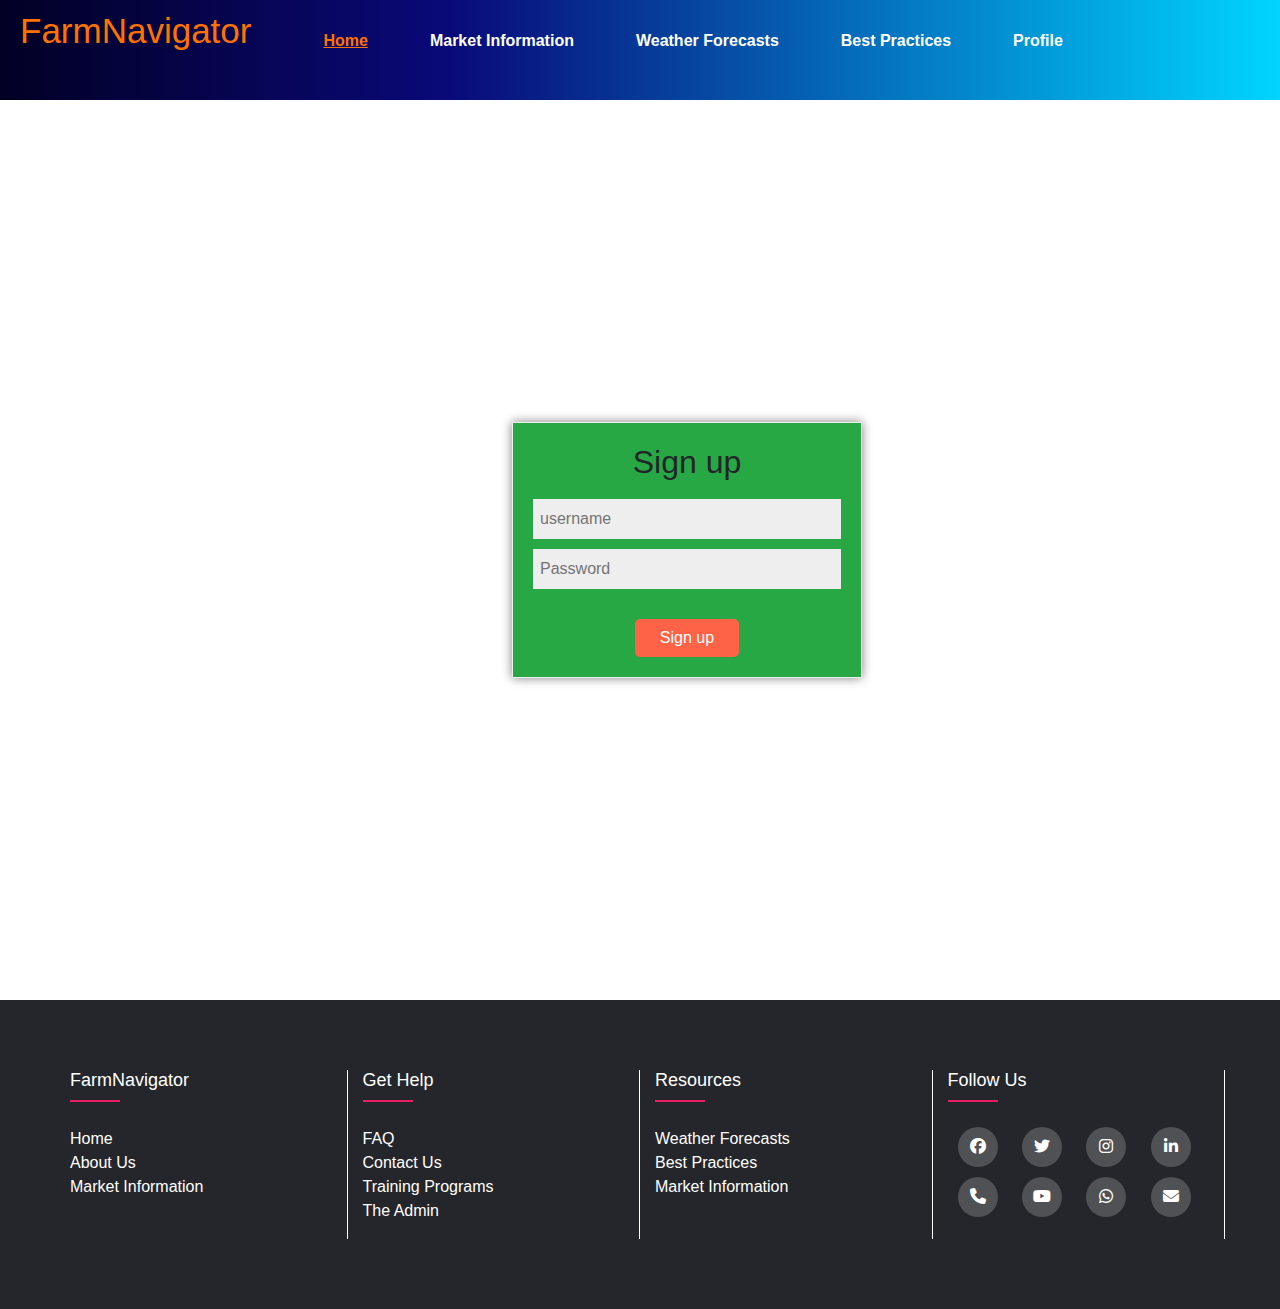
<file: html-files/login.html>
<!DOCTYPE html>
<html lang="en">
<head>
    <meta charset="UTF-8">
    <meta name="viewport" content="width=device-width, initial-scale=1.0">
    <title>FarmNavigator</title>
    <link href="https://stackpath.bootstrapcdn.com/bootstrap/4.5.2/css/bootstrap.min.css" rel="stylesheet">
    <link rel="stylesheet" href="https://cdnjs.cloudflare.com/ajax/libs/font-awesome/6.5.2/css/all.min.css">
    <link rel="stylesheet" href="/CSS/style.css">
    <link rel="stylesheet" href="/CSS/form.css">
</head>
<body>
    <div class="navibar">
        <h1 class="logo">FarmNavigator</h1>
        <ul>
            <li><a href="index.html"><span>Home</span></a></li>
            <li><a href="/html-files/crops.html">Market Information</a></li>
            <li><a href="weather-overview.html">Weather Forecasts</a></li>
            <li><a href="/html-files/best-practices.html">Best Practices</a></li>
            <li><a href="profile.html">Profile</a></li>
        </ul>
    </div>

    <div class="main-form">
        <center>
            <form id="signupForm" action="/html-files/index.html">
                <div class="container-form bg-success">
                    <h2>Sign up</h2>
                    <input type="text" name="name" id="username" placeholder="username" required>
        
                    <input type="password" name="password" id="password" placeholder="Password" required>
        
                    <button type="submit">Sign up</button>
                </div>
            </form>
        </center>
    </div>

    <footer class="footer">
        <div class="container">
            <div class="row">
                <div class="footer-col">
                    <h4>FarmNavigator</h4>
                    <ul>
                        <li><a href="index.html">Home</a></li>
                        <li><a href="about.html">About Us</a></li>
                        <li><a href="/html-files/crops.html">Market Information</a></li>
                    </ul>
                </div>
                <div class="footer-col">
                    <h4>Get Help</h4>
                    <ul>
                        <li><a href="faq.html">FAQ</a></li>
                        <li><a href="contact.html">Contact Us</a></li>
                        <li><a href="/html-files/trainig.html">Training Programs</a></li>
                        <li><a href="/html-files/admin.html">The Admin</a></li>
                        
                    </ul>
                </div>
                <div class="footer-col">
                    <h4>Resources</h4>
                    <ul>
                        <li><a href="weather-overview.html">Weather Forecasts</a></li>
                        <li><a href="/html-files/best-practices.html">Best Practices</a></li>
                        <li><a href="/html-files/crops.html">Market Information</a></li>
                        
                    </ul>
                </div>
                <div class="footer-col">
                    <h4>Follow Us</h4>
                    <div class="social-links">
                        <a href="https://www.facebook.com/profile.php?id=100089133414569"><i class="fab fa-facebook"></i></a>
                        <a href="#"><i class="fab fa-twitter"></i></a>
                        <a href="#"><i class="fab fa-instagram"></i></a>
                        <a href="#"><i class="fab fa-linkedin-in"></i></a>
                        <a href="#"><i class="fas fa-phone"></i></a>
                        <a href="#"><i class="fab fa-youtube"></i></a>
                        <a href="#"><i class="fab fa-whatsapp"></i></a>
                        <a href="mailto:yussufhussein9347@gmail.com"><i class="fas fa-envelope"></i></a>
                    </div>
                </div>
            </div>
        </div>
    </footer>

    
</body>
</html>
</file>
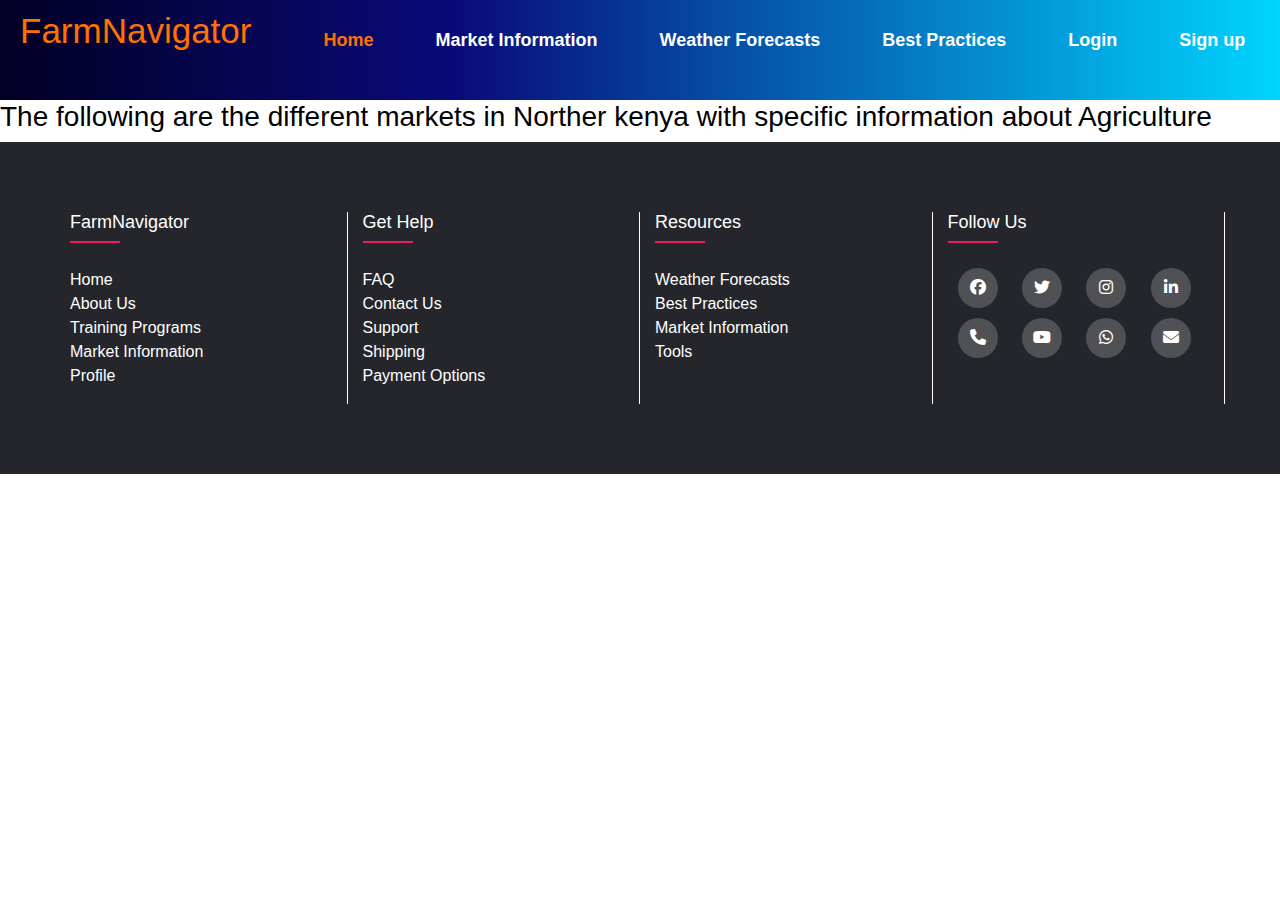
<file: html-files/maize.html>
<!DOCTYPE html>
<html lang="en">
<head>
    <meta charset="UTF-8">
    <meta name="viewport" content="width=device-width, initial-scale=1.0">
    <title>FarmNavigator</title>
    <link href="https://stackpath.bootstrapcdn.com/bootstrap/4.5.2/css/bootstrap.min.css" rel="stylesheet">
    <link rel="stylesheet" href="https://cdnjs.cloudflare.com/ajax/libs/font-awesome/6.5.2/css/all.min.css">
    <link rel="stylesheet" href="/CSS/home.css">
</head>
<body>
    <div class="navibar">
        <h1 class="logo">FarmNavigator</h1>
        <ul>
            <li><a href="index.html"><span>Home</span></a></li>
            <li><a href="market-overview.html">Market Information</a></li>
            <li><a href="weather-overview.html">Weather Forecasts</a></li>
            <li><a href="best-practices.html">Best Practices</a></li>
            <li><a href="login.html">Login</a></li>
            <li><a href="singup.html">Sign up</a></li>
        </ul>
    </div>
    <h3 style="color:black;">The following are the different markets in Norther kenya with specific information about Agriculture</h3>
    <div class="row" id="card">

    </div>


    </div>
    
    <footer class="footer">
        <div class="container">
            <div class="row">
                <div class="footer-col">
                    <h4>FarmNavigator</h4>
                    <ul>
                        <li><a href="index.html">Home</a></li>
                        <li><a href="about.html">About Us</a></li>
                        <li><a href="training-programs.html">Training Programs</a></li>
                        <li><a href="market-overview.html">Market Information</a></li>
                        <li><a href="profile.html">Profile</a></li>
                    </ul>
                </div>
                <div class="footer-col">
                    <h4>Get Help</h4>
                    <ul>
                        <li><a href="faq.html">FAQ</a></li>
                        <li><a href="contact.html">Contact Us</a></li>
                        <li><a href="support.html">Support</a></li>
                        <li><a href="shipping.html">Shipping</a></li>
                        <li><a href="payment-options.html">Payment Options</a></li>
                    </ul>
                </div>
                <div class="footer-col">
                    <h4>Resources</h4>
                    <ul>
                        <li><a href="weather-overview.html">Weather Forecasts</a></li>
                        <li><a href="best-practices-overview.html">Best Practices</a></li>
                        <li><a href="market-overview.html">Market Information</a></li>
                        <li><a href="tools.html">Tools</a></li>
                    </ul>
                </div>
                <div class="footer-col">
                    <h4>Follow Us</h4>
                    <div class="social-links">
                        <a href="https://www.facebook.com/profile.php?id=100089133414569"><i class="fab fa-facebook"></i></a>
                        <a href="#"><i class="fab fa-twitter"></i></a>
                        <a href="#"><i class="fab fa-instagram"></i></a>
                        <a href="#"><i class="fab fa-linkedin-in"></i></a>
                        <a href="#"><i class="fas fa-phone"></i></a>
                        <a href="#"><i class="fab fa-youtube"></i></a>
                        <a href="#"><i class="fab fa-whatsapp"></i></a>
                        <a href="mailto:yussufhussein9347@gmail.com"><i class="fas fa-envelope"></i></a>
                    </div>
                </div>
            </div>
            
        </div>

    </footer>

    <script src="/JS-files/app.js"></script>
    <script src="https://cdn.jsdelivr.net/npm/@popperjs/core@2.11.8/dist/umd/popper.min.js" integrity="sha384-I7E8VVD/ismYTF4hNIPjVp/Zjvgyol6VFvRkX/vR+Vc4jQkC+hVqc2pM8ODewa9r" crossorigin="anonymous"></script>
<script src="https://cdn.jsdelivr.net/npm/bootstrap@5.3.3/dist/js/bootstrap.min.js" integrity="sha384-0pUGZvbkm6XF6gxjEnlmuGrJXVbNuzT9qBBavbLwCsOGabYfZo0T0to5eqruptLy" crossorigin="anonymous"></script>
</body>
</html>
</file>
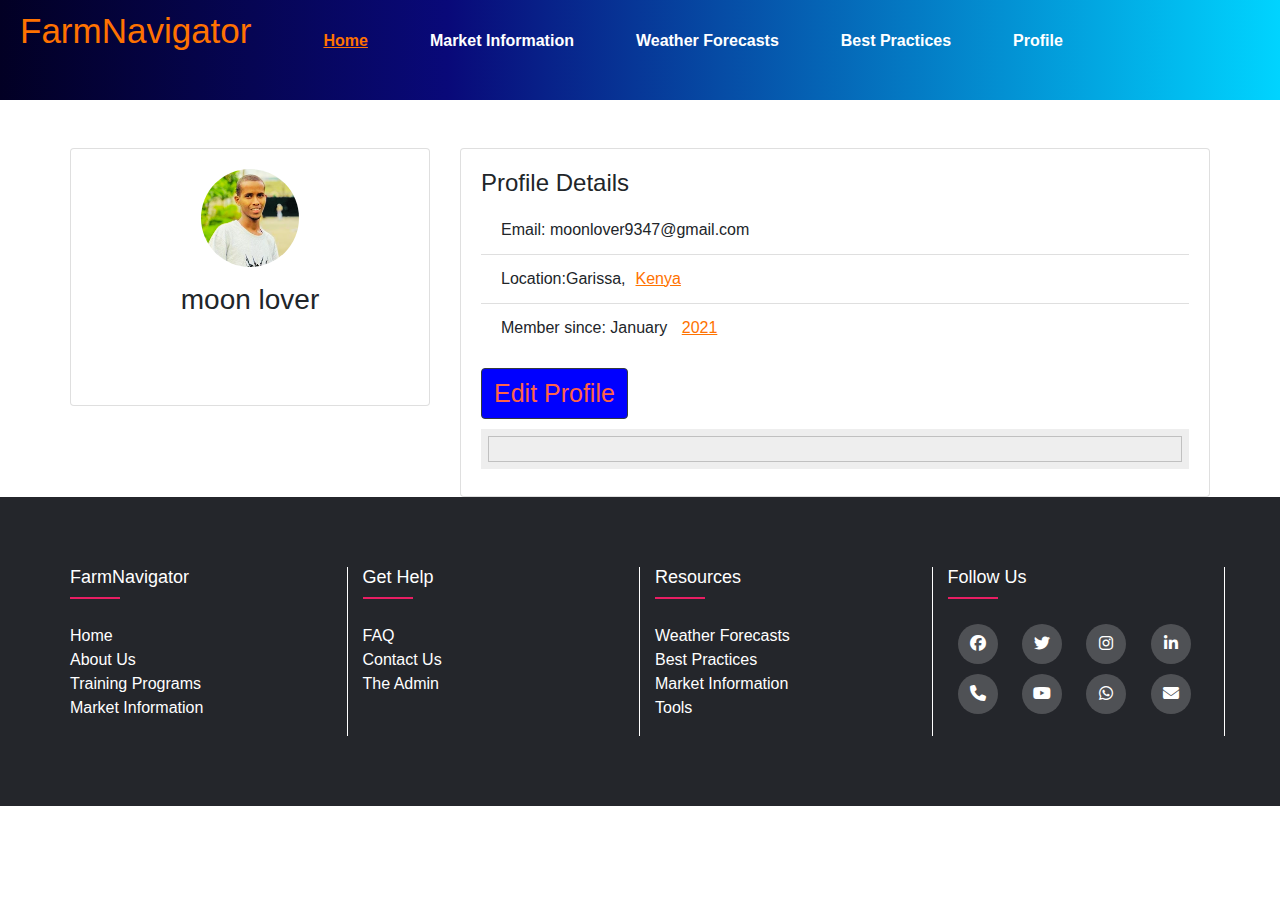
<file: html-files/profile.html>
<!DOCTYPE html>
<html lang="en">
<head>
    <meta charset="UTF-8">
    <meta name="viewport" content="width=device-width, initial-scale=1.0">
    <title>FarmNavigator</title>
    <link href="https://stackpath.bootstrapcdn.com/bootstrap/4.5.2/css/bootstrap.min.css" rel="stylesheet">
    <link rel="stylesheet" href="https://cdnjs.cloudflare.com/ajax/libs/font-awesome/6.5.2/css/all.min.css">
    <link rel="stylesheet" href="/CSS/style.css">
    <link rel="stylesheet" href="/CSS/form.css">
</head>
<body>
    <div class="navibar">
        <h1 class="logo">FarmNavigator</h1>
        <ul>
            <li><a href="index.html"><span>Home</span></a></li>
            <li><a href="/html-files/crops.html">Market Information</a></li>
            <li><a href="weather-overview.html">Weather Forecasts</a></li>
            <li><a href="/html-files/best-practices.html">Best Practices</a></li>
            <li><a href="profile.html">Profile</a></li>
        </ul>
    </div>
    <div class="container mt-5">
        <div class="row">
            <div class="col-md-4">
                <div class="card">
                    <div class="card-body text-center">
                        <img src="/images/image1(moonlover).png" class="rounded-circle img-fluid" alt="Profile Picture">
                        <h3 class="mt-3">moon lover</h3>
                        <p>Farmer</p>
                    </div>
                </div>
            </div>
            <div class="col-md-8">
                <div class="card">
                    <div class="card-body">
                        <h4>Profile Details</h4>
                        <ul class="list-group list-group-flush">
                            <li class="list-group-item">Email: moonlover9347@gmail.com</li>
                            <li class="list-group-item">Location:Garissa,<span>Kenya</span></li>
                            <li class="list-group-item">Member since: January <span>2021</span></li>
                        </ul>
                        <a href="edit-profile.html" class="btn btn-dark mt-3 newBton">Edit Profile</a>
                        <input type="image" src="" alt="">
                    </div>
                </div>
            </div>
        </div>
    </div>
    <footer class="footer">
        <div class="container">
            <div class="row">
                <div class="footer-col">
                    <h4>FarmNavigator</h4>
                    <ul>
                        <li><a href="index.html">Home</a></li>
                        <li><a href="about.html">About Us</a></li>
                        <li><a href="training-programs.html">Training Programs</a></li>
                        <li><a href="market-overview.html">Market Information</a></li>
                    </ul>
                </div>
                <div class="footer-col">
                    <h4>Get Help</h4>
                    <ul>
                        <li><a href="faq.html">FAQ</a></li>
                        <li><a href="contact.html">Contact Us</a></li>
                        <li><a href="/html-files/admin.html">The Admin</a></li>
                      
                    </ul>
                </div>
                <div class="footer-col">
                    <h4>Resources</h4>
                    <ul>
                        <li><a href="weather-overview.html">Weather Forecasts</a></li>
                        <li><a href="best-practices-overview.html">Best Practices</a></li>
                        <li><a href="market-overview.html">Market Information</a></li>
                        <li><a href="tools.html">Tools</a></li>
                    </ul>
                </div>
                <div class="footer-col">
                    <h4>Follow Us</h4>
                    <div class="social-links">
                        <a href="https://www.facebook.com/profile.php?id=100089133414569"><i class="fab fa-facebook"></i></a>
                        <a href="#"><i class="fab fa-twitter"></i></a>
                        <a href="#"><i class="fab fa-instagram"></i></a>
                        <a href="#"><i class="fab fa-linkedin-in"></i></a>
                        <a href="#"><i class="fas fa-phone"></i></a>
                        <a href="#"><i class="fab fa-youtube"></i></a>
                        <a href="#"><i class="fab fa-whatsapp"></i></a>
                        <a href="mailto:yussufhussein9347@gmail.com"><i class="fas fa-envelope"></i></a>
                    </div>
                </div>
            </div>
        </div>
    </footer>
</body>
</html>
</file>
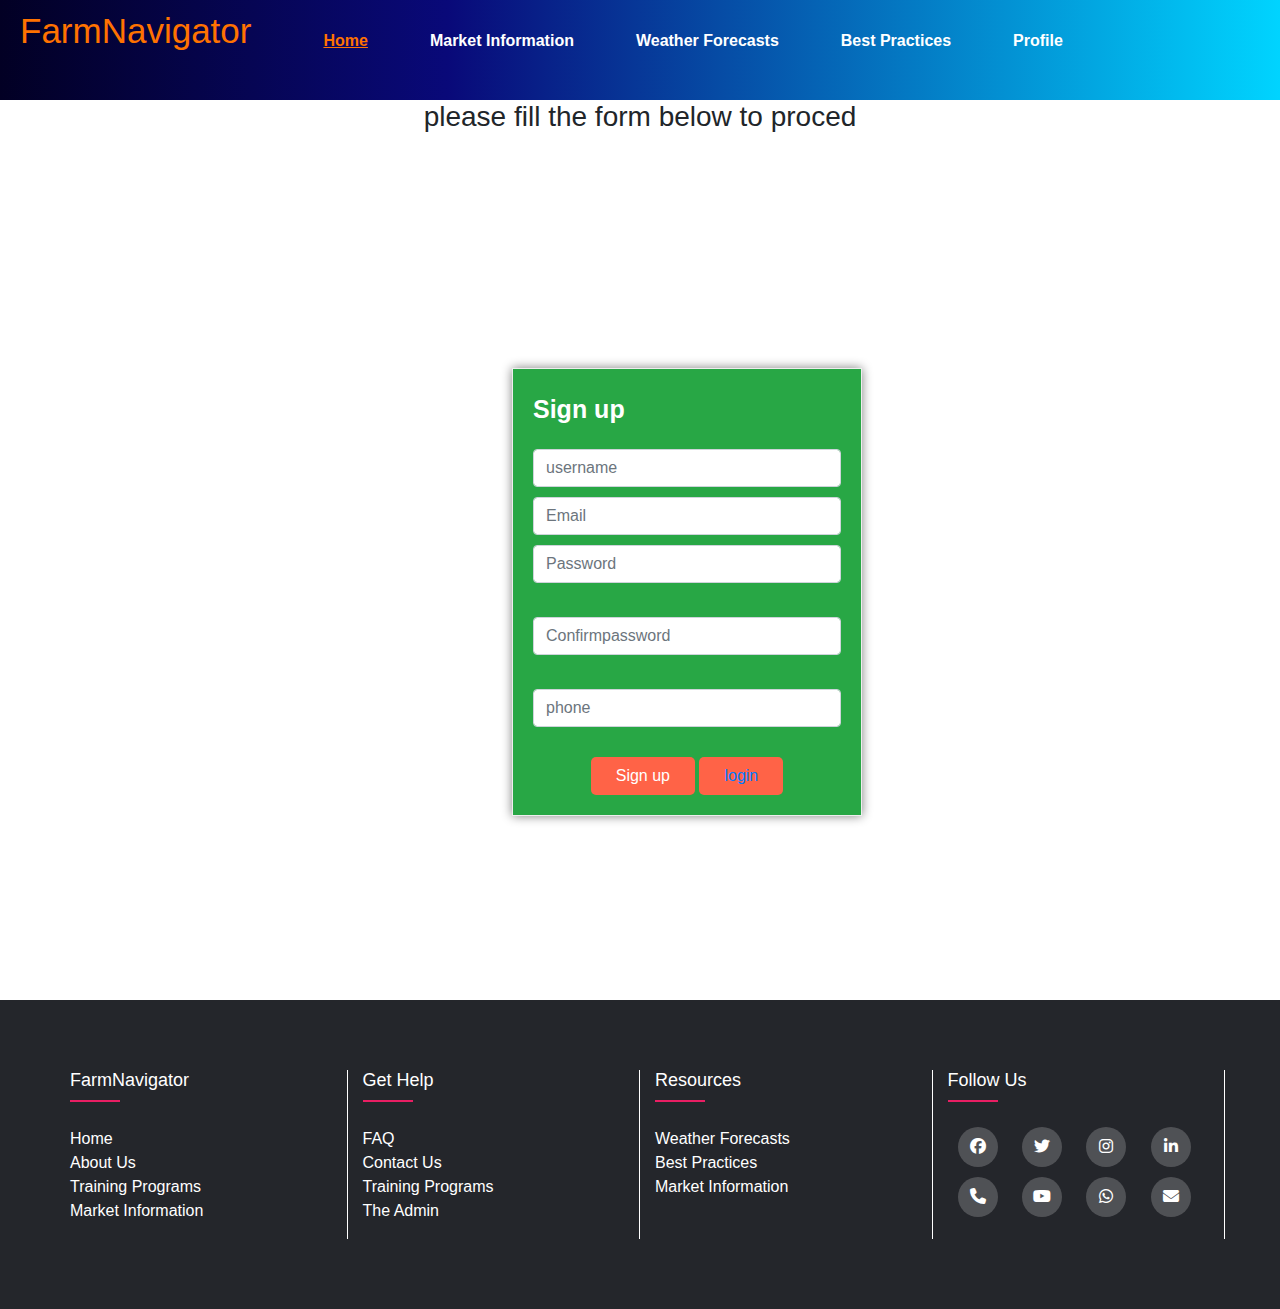
<file: html-files/signup.html>
<!DOCTYPE html>
<html lang="en">
<head>
    <meta charset="UTF-8">
    <meta name="viewport" content="width=device-width, initial-scale=1.0">
    <title>FarmNavigator</title>
    <link href="https://stackpath.bootstrapcdn.com/bootstrap/4.5.2/css/bootstrap.min.css" rel="stylesheet">
    <link rel="stylesheet" href="https://cdnjs.cloudflare.com/ajax/libs/font-awesome/6.5.2/css/all.min.css">
    <link rel="stylesheet" href="/CSS/style.css">
<link rel="stylesheet" href="/CSS/form.css">
</head>
<body>
    <div class="navibar">
        <h1 class="logo">FarmNavigator</h1>
        <ul>
            <li><a href="index.html"><span>Home</span></a></li>
            <li><a href="/html-files/crops.html">Market Information</a></li>
            <li><a href="weather-overview.html">Weather Forecasts</a></li>
            <li><a href="/html-files/best-practices.html">Best Practices</a></li>
            <li><a href="profile.html">Profile</a></li>
            
        </ul>
    </div>
   
        </div>
          <div class="main-form">
            <center>
                <h3>please fill the form below to proced</h3>
    
                <form action="" id="login">
                    
            
                    <div class="container-form bg-success">
                        <div class="bg-secondary text-light" id="successAllert" role="alert" style="width: 100%;"></div>
                      <div class="text-danger bg-primary" id="dangerAllert" role="alert" style="width: 100%;"></div>
                        <p>Sign up</p>
                        <input type="text" name="name" id="username" placeholder="username" class="form-control">
                        <input type="text" name="email" id="email" placeholder="Email" class="form-control">
                        <input type="password"  name="password" onkeyup="checkPasswordLength()" id="password" placeholder="Password" class="form-control">
                        <span id="passwordHelper"></span>
                        <input type="password" name="password" onkeyup="checkConfirmPassword()" id="confirmPassword" placeholder="Confirmpassword" class="form-control"> 
                        <span id="confirmPasswordHelper"></span>
                        <input type="text" name="phone" id="phone" placeholder="phone" class="form-control">
                        <button
                        type="submit">Sign up</button>
                        <button
                        type="submit"><a href="/html-files/login.html">login</a></button>
                    </div>
                </form>
               </center> 
                   
                </div>
          
    
    <footer class="footer">
        <div class="container">
            <div class="row">
                <div class="footer-col">
                    <h4>FarmNavigator</h4>
                    <ul>
                        <li><a href="index.html">Home</a></li>
                        <li><a href="about.html">About Us</a></li>
                        <li><a href="/html-files/trainig.html">Training Programs</a></li>
                        <li><a href="/html-files/crops.html">Market Information</a></li>
                    </ul>
                </div>
                <div class="footer-col">
                    <h4>Get Help</h4>
                    <ul>
                        <li><a href="faq.html">FAQ</a></li>
                        <li><a href="contact.html">Contact Us</a></li>
                        <li><a href="/html-files/trainig.html">Training Programs</a></li>
                        <li><a href="/html-files/admin.html">The Admin</a></li>
                    </ul>
                </div>
                <div class="footer-col">
                    <h4>Resources</h4>
                    <ul>
                        <li><a href="weather-overview.html">Weather Forecasts</a></li>
                        <li><a href="/html-files/best-practices.html">Best Practices</a></li>
                        <li><a href="/html-files/crops.html">Market Information</a></li>
                       
                    </ul>
                </div>
                <div class="footer-col">
                    <h4>Follow Us</h4>
                    <div class="social-links">
                        <a href="https://www.facebook.com/profile.php?id=100089133414569"><i class="fab fa-facebook"></i></a>
                        <a href="#"><i class="fab fa-twitter"></i></a>
                        <a href="#"><i class="fab fa-instagram"></i></a>
                        <a href="#"><i class="fab fa-linkedin-in"></i></a>
                        <a href="#"><i class="fas fa-phone"></i></a>
                        <a href="#"><i class="fab fa-youtube"></i></a>
                        <a href="#"><i class="fab fa-whatsapp"></i></a>
                        <a href="mailto:yussufhussein9347@gmail.com"><i class="fas fa-envelope"></i></a>
                    </div>
                </div>
            </div>
        </div>
    </footer>
    

    <script src="https://code.jquery.com/jquery-3.5.1.slim.min.js"></script>
<script src="https://cdn.jsdelivr.net/npm/@popperjs/core@2.9.2/dist/umd/popper.min.js"></script>
<script src="https://stackpath.bootstrapcdn.com/bootstrap/4.5.2/js/bootstrap.min.js"></script>
<script src="/JS-files/form.js" defer></script>
<script>
    const registeredForm = document.getElementById('login')
function registeredUsers(event){ 
    event.preventDefault()
let username1 = registeredForm.querySelector('#username').value
let email1= registeredForm.querySelector('#email').value
let passsword1 = registeredForm.querySelector('#password').value
let phone1 = registeredForm.querySelector('#phone').value

const dataObject = {
    Fname: username1,
    Email: email1,
    passsword: passsword1,
    phone: phone1

}
fetch('http://localhost:3000/dataStorage',{
    method: 'POST',
    headers:{
        'Content-Type': 'application/json'
    },
    body: JSON.stringify(dataObject)
})
.then(res => res.json())
.then(data =>{
    successAllert.textContent = 'Thank you suceessfully registered...';
    successAllert.classList.add('d-block')
 form.reset();
})

}
registeredForm.addEventListener("submit", registeredUsers)

</script>
    </body>
</html>
</file>
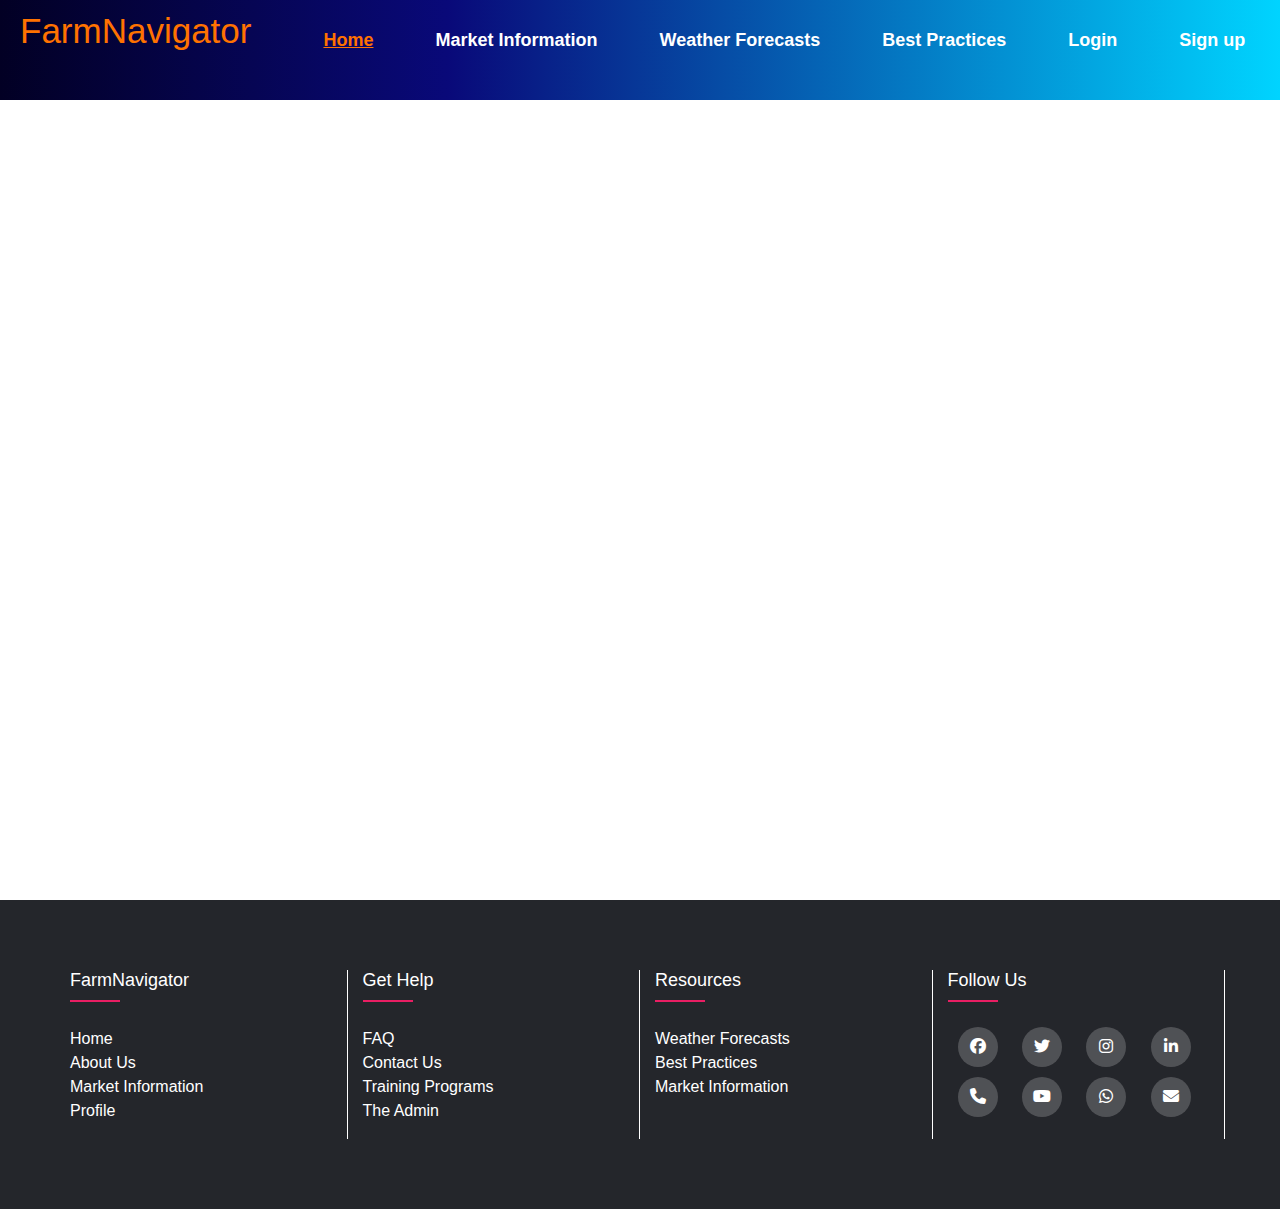
<file: html-files/trainig.html>
<!DOCTYPE html>
<html lang="en">
<head>
    <meta charset="UTF-8">
    <meta name="viewport" content="width=device-width, initial-scale=1.0">
    <title>Training Programs - FarmNavigator</title>
    <meta name="description" content="Explore various training programs offered by FarmNavigator to enhance your agricultural skills and knowledge.">
    <link href="https://stackpath.bootstrapcdn.com/bootstrap/4.5.2/css/bootstrap.min.css" rel="stylesheet">
    <link rel="stylesheet" href="https://cdnjs.cloudflare.com/ajax/libs/font-awesome/6.5.2/css/all.min.css">
    <link rel="stylesheet" href="/CSS/style.css">
</head>
<body>
    <nav class="navibar">
        <h1 class="logo">FarmNavigator</h1>
        <ul>
            <li><a href="index.html"><span>Home</span></a></li>
            <li><a href="/html-files/crops.html">Market Information</a></li>
            <li><a href="weather-overview.html">Weather Forecasts</a></li>
            <li><a href="/html-files/best-practices.html">Best Practices</a></li>
            <li><a href="login.html">Login</a></li>
            <li><a href="signup.html">Sign up</a></li>
           
        </ul>
    </nav>
    <div class="main">
        <div class="container">
            <div class="head">
                <h1>Training Programs</h1>
                <p>Enhance your agricultural skills and knowledge with our specialized training programs. We offer a range of courses designed to help you succeed in modern farming.</p>
                <section class="training-programs">
                    <div class="program">
                        <h2>Crop Management</h2>
                        <p>Learn advanced techniques in crop management to maximize yield and quality. This program covers soil health, planting methods, and crop rotation strategies.</p>
                    </div>
                    <div class="program">
                        <h2>Sustainable Farming</h2>
                        <p>Discover sustainable farming practices that protect the environment and increase productivity. Topics include organic farming, permaculture, and resource management.</p>
                    </div>
                    <div class="program">
                        <h2>Pest Control</h2>
                        <p>Understand integrated pest management (IPM) techniques to effectively control pests with minimal environmental impact. This course includes biological, mechanical, and chemical control methods.</p>
                    </div>
                    <div class="program">
                        <h2>Water Management</h2>
                        <p>Learn how to efficiently manage water resources to ensure adequate irrigation while conserving water. Topics include drip irrigation, rainwater harvesting, and water conservation techniques.</p>
                    </div>
                    <div class="program">
                        <h2>Technology in Agriculture</h2>
                        <p>Explore the latest technologies in agriculture, including precision farming, drone technology, and data analysis. This program is designed to help you implement technology to improve farming efficiency.</p>
                    </div>
                </section>
            </div>
        </div>
    </div>
    <footer class="footer">
        <div class="container">
            <div class="row">
                <div class="footer-col">
                    <h4>FarmNavigator</h4>
                    <ul>
                        <li><a href="index.html">Home</a></li>
                        <li><a href="about.html">About Us</a></li>
                        <li><a href="/html-files/crops.html">Market Information</a></li>
                        <li><a href="profile.html">Profile</a></li>
                      
                       
                    </ul>
                </div>
                <div class="footer-col">
                    <h4>Get Help</h4>
                    <ul>
                        <li><a href="faq.html">FAQ</a></li>
                        <li><a href="contact.html">Contact Us</a></li>
                        <li><a href="/html-files/trainig.html">Training Programs</a></li>
                        <li><a href="/html-files/admin.html">The Admin</a></li>
                        

                      
                    </ul>
                </div>
                <div class="footer-col">
                    <h4>Resources</h4>
                    <ul>
                        <li><a href="weather-overview.html">Weather Forecasts</a></li>
                        <li><a href="/html-files/best-practices.html">Best Practices</a></li>
                        <li><a href="/html-files/crops.html">Market Information</a></li>
                       
                    </ul>
                </div>
                <div class="footer-col">
                    <h4>Follow Us</h4>
                    <div class="social-links">
                        <a href="https://www.facebook.com/profile.php?id=100089133414569"><i class="fab fa-facebook"></i></a>
                        <a href="#"><i class="fab fa-twitter"></i></a>
                        <a href="#"><i class="fab fa-instagram"></i></a>
                        <a href="#"><i class="fab fa-linkedin-in"></i></a>
                        <a href="#"><i class="fas fa-phone"></i></a>
                        <a href="#"><i class="fab fa-youtube"></i></a>
                        <a href="#"><i class="fab fa-whatsapp"></i></a>
                        <a href="mailto:yussufhussein9347@gmail.com"><i class="fas fa-envelope"></i></a>
                    </div>
                </div>
            </div>
        </div>
    </footer>
</body>
</html>
</file>
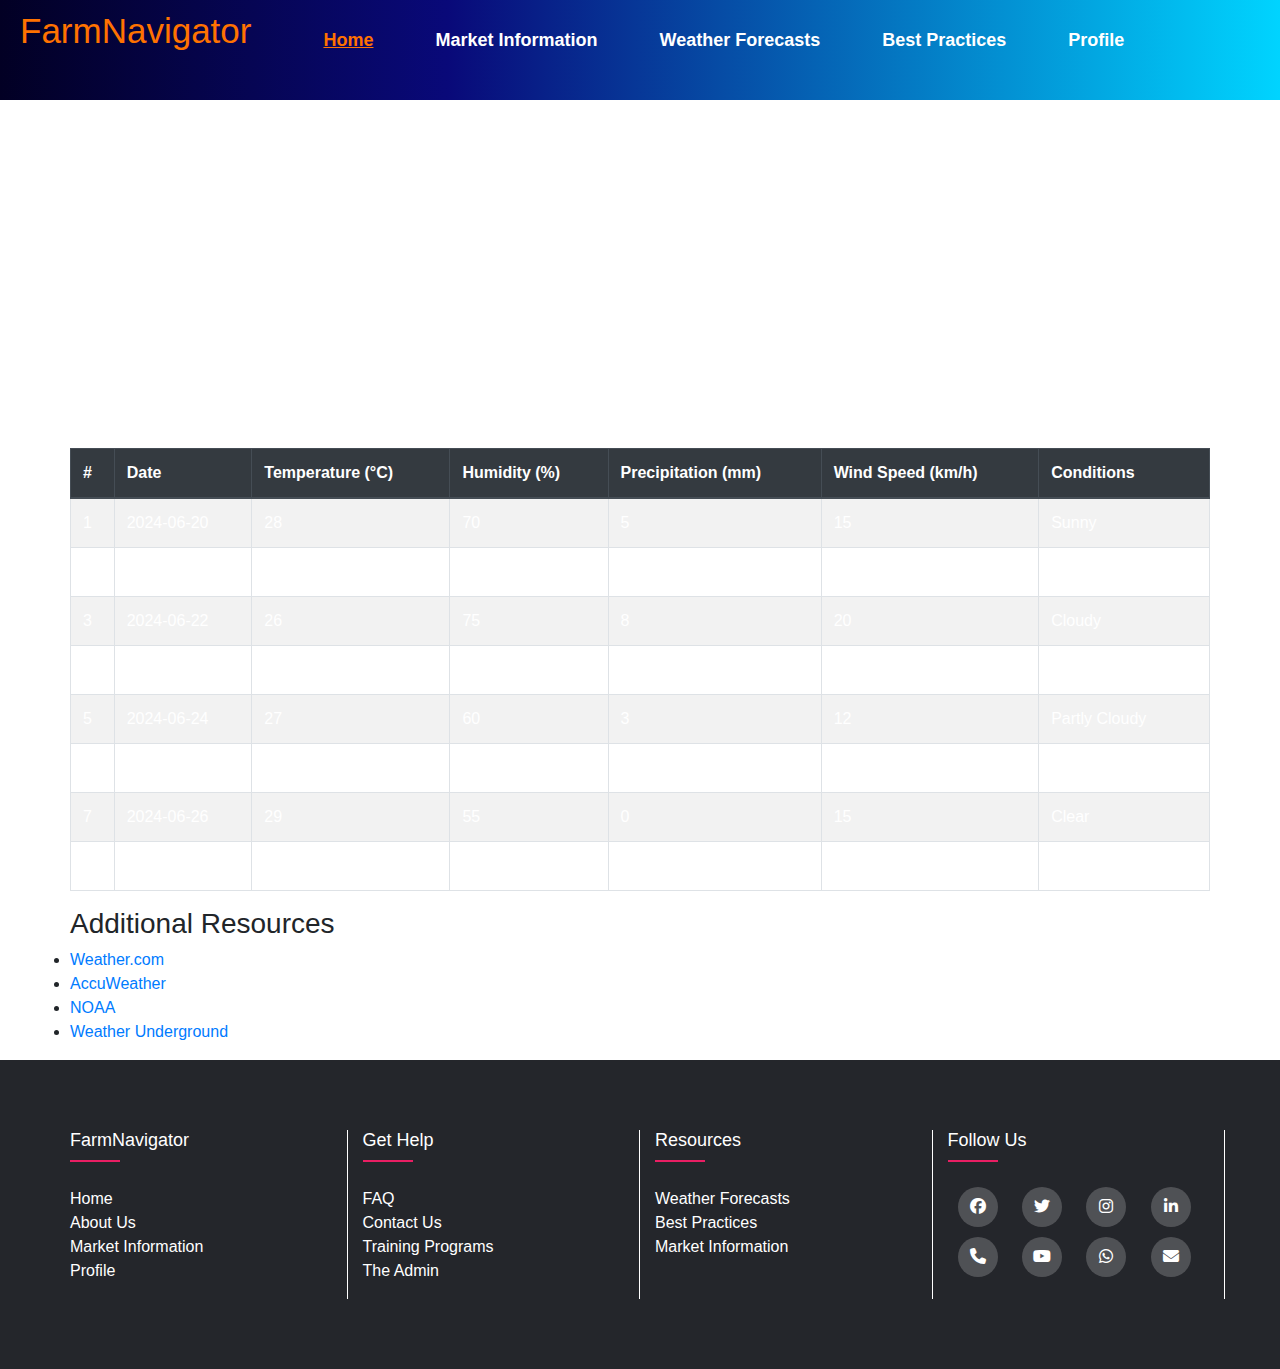
<file: html-files/weather-overview.html>
<!DOCTYPE html>
<html lang="en">
<head>
    <meta charset="UTF-8">
    <meta name="viewport" content="width=device-width, initial-scale=1.0">
    <title>FarmNavigator - Weather Forecasts</title>
    <link href="https://stackpath.bootstrapcdn.com/bootstrap/4.5.2/css/bootstrap.min.css" rel="stylesheet">
    <link rel="stylesheet" href="https://cdnjs.cloudflare.com/ajax/libs/font-awesome/6.5.2/css/all.min.css">
    <link rel="stylesheet" href="/CSS/style.css">
</head>
<body>
    <div class="navibar">
        <h1 class="logo">FarmNavigator</h1>
        <ul>
            <li><a href="index.html"><span>Home</span></a></li>
            <li><a href="/html-files/crops.html">Market Information</a></li>
            <li><a href="weather-overview.html">Weather Forecasts</a></li>
            <li><a href="/html-files/best-practices.html">Best Practices</a></li>
            <li><a href="profile.html">Profile</a></li>
        </ul>
    </div>
    
    <div class="main">
        <div class="container mt-5">
            <h1 style="color: #fff;">Weather Forecasts</h1>
            <h2 style="color: #fff;">Stay updated with the latest weather conditions to plan your farming activities effectively.</h2>
            
            <div class="weather-overview" style="color: #fff;">
                <h3>Current Weather Overview</h3>
                <p>Get real-time weather updates for your location. Knowing the current weather conditions helps in making informed decisions regarding fieldwork, irrigation, and harvesting.</p>
            </div>
            
            <!-- Weather Information Table -->
            <div class="weather-info" style="color: #fff;">
                <h3>Weather Information</h3>
                <table class="table table-striped table-bordered">
                    <thead class="thead-dark">
                        <tr style="color: #fff;">
                            <th scope="col" >#</th>
                            <th scope="col">Date</th>
                            <th scope="col">Temperature (°C)</th>
                            <th scope="col">Humidity (%)</th>
                            <th scope="col">Precipitation (mm)</th>
                            <th scope="col">Wind Speed (km/h)</th>
                            <th scope="col">Conditions</th>
                        </tr>
                    </thead>
                    <tbody id="weatherTableBody">
                        <!-- Example Data Rows -->
                        <tr style="color: #fff;">
                            <td>1</td>
                            <td>2024-06-20</td>
                            <td>28</td>
                            <td>70</td>
                            <td>5</td>
                            <td>15</td>
                            <td>Sunny</td>
                        </tr>
                        <tr style="color: #fff;">
                            <td>2</td>
                            <td>2024-06-21</td>
                            <td>30</td>
                            <td>65</td>
                            <td>0</td>
                            <td>10</td>
                            <td>Clear</td>
                        </tr>
                        <tr style="color: #fff;">
                            <td>3</td>
                            <td>2024-06-22</td>
                            <td>26</td>
                            <td>75</td>
                            <td>8</td>
                            <td>20</td>
                            <td>Cloudy</td>
                        </tr>
                        <tr style="color: #fff;">
                            <td>4</td>
                            <td>2024-06-23</td>
                            <td>24</td>
                            <td>80</td>
                            <td>10</td>
                            <td>18</td>
                            <td>Rainy</td>
                        </tr>
                        <tr style="color: #fff;">
                            <td>5</td>
                            <td>2024-06-24</td>
                            <td>27</td>
                            <td>60</td>
                            <td>3</td>
                            <td>12</td>
                            <td>Partly Cloudy</td>
                        </tr>
                        <tr style="color: #fff;">
                            <td>6</td>
                            <td>2024-06-25</td>
                            <td>25</td>
                            <td>70</td>
                            <td>7</td>
                            <td>14</td>
                            <td>Thunderstorms</td>
                        </tr>
                        <tr style="color: #fff;">
                            <td>7</td>
                            <td>2024-06-26</td>
                            <td>29</td>
                            <td>55</td>
                            <td>0</td>
                            <td>15</td>
                            <td>Clear</td>
                        </tr>
                        <tr style="color: #fff;">
                            <td>8</td>
                            <td>2024-06-27</td>
                            <td>31</td>
                            <td>50</td>
                            <td>0</td>
                            <td>20</td>
                            <td>Sunny</td>
                        </tr>
                    </tbody>
                </table>
            </div>

            <div class="resources">
                <h3>Additional Resources</h3>
                <ul>
                    <li><a href="https://www.weather.com/" target="_blank">Weather.com</a></li>
                    <li><a href="https://www.accuweather.com/" target="_blank">AccuWeather</a></li>
                    <li><a href="https://www.noaa.gov/" target="_blank">NOAA</a></li>
                    <li><a href="https://www.wunderground.com/" target="_blank">Weather Underground</a></li>
                </ul>
            </div>
        </div>
    </div>
    
    <footer class="footer">
        <div class="container">
            <div class="row">
                <div class="footer-col">
                    <h4>FarmNavigator</h4>
                    <ul>
                        <li><a href="index.html">Home</a></li>
                        <li><a href="about.html">About Us</a></li>
                        <li><a href="/html-files/crops.html">Market Information</a></li>
                        <li><a href="profile.html">Profile</a></li>
                    </ul>
                </div>
                <div class="footer-col">
                    <h4>Get Help</h4>
                    <ul>
                        <li><a href="faq.html">FAQ</a></li>
                        <li><a href="contact.html">Contact Us</a></li>
                        <li><a href="/html-files/trainig.html">Training Programs</a></li>
                        <li><a href="/html-files/admin.html">The Admin</a></li>
                    </ul>
                </div>
                <div class="footer-col">
                    <h4>Resources</h4>
                    <ul>
                        <li><a href="weather-overview.html">Weather Forecasts</a></li>
                        <li><a href="/html-files/best-practices.html">Best Practices</a></li>
                        <li><a href="/html-files/">Market Information</a></li>
                    </ul>
                </div>
                <div class="footer-col">
                    <h4>Follow Us</h4>
                    <div class="social-links">
                        <a href="https://www.facebook.com/profile.php?id=100089133414569"><i class="fab fa-facebook"></i></a>
                        <a href="#"><i class="fab fa-twitter"></i></a>
                        <a href="#"><i class="fab fa-instagram"></i></a>
                        <a href="#"><i class="fab fa-linkedin-in"></i></a>
                        <a href="#"><i class="fas fa-phone"></i></a>
                        <a href="#"><i class="fab fa-youtube"></i></a>
                        <a href="#"><i class="fab fa-whatsapp"></i></a>
                        <a href="mailto:yussufhussein9347@gmail.com"><i class="fas fa-envelope"></i></a>
                    </div>
                </div>
            </div>
        </div>
    </footer>
</body>
</html>
</file>
<file: CSS/home.css>
*{
    margin: 0;
    padding: 0;
}
body{
    line-height: 1.5;
    font-family: 'poppins', sans-serif;
    margin: 0;
    padding: 0;
}
.main{
    width: 100%;
      background: url(https://images.pexels.com/photos/20569886/pexels-photo-20569886/free-photo-of-aerial-view-of-a-red-tree-and-a-hut-on-a-paddy-field-in-kishoreganj-bangladesh.jpeg?auto=compress&cs=tinysrgb&w=1260&h=750&dpr=1);
    background-size: cover;
    height: 100%;
    background-position: center;
    overflow: hidden;
    padding: 30px;


}
.navibar{
    width: 100%;
    height: 100px;
    margin: auto;
    background: rgb(2,0,36);
    background: linear-gradient(90deg, rgba(2,0,36,1) 0%, rgba(9,9,121,1) 35%, rgba(0,212,255,1) 100%);
    overflow: hidden;    
}
@media(max-width:767px){
    .navibar ul{
        width: 50%;
       margin-bottom: 30px;
    }
}
@media(max-width:767px){
    .navibar ul{
        width: 100%;
      
    }
}
  .logo{
        color: #ff7200;
        font-size: 35px;
        font-family:Arial ;
        padding-left: 20px;
        float: left;
        margin-top: 10px;
    }
    
   .navibar ul{
        float: left;
        display: flex;
        justify-content: center;
        align-items: center;
    }
    .navibar ul  li{
        list-style-type: none;
        margin-left: 62px;
        margin-top: 27px;
        font-size: 18px;
      
    }
    .navibar li a{
        text-decoration: none;
        color: #fff;
        font-weight: bold;
        transition: 0.4s ease-in-out;
    }
    .navibar li a:hover{
        color: #ff7200;
        text-decoration: underline;
        padding-left: 10px;
    }
    span{
        color: #ff7200;
        padding-left: 10px;
    }
    .head{
        color: #fff;
        text-align: center;
        width: 800px;
       overflow: hidden;
       align-items: center;
       margin: auto;
       margin-top: 30px;
    }
    .container{
        max-width: 1170px;
        margin: auto;
    }
    .footer-col ul{
       list-style: none;
    }
    .row{
        display: flex;
        flex-wrap: wrap;

    }
     .footer{
        background-color: #24262b;
        padding:  70px 0;
        width: 100%;
    }
    .footer-col{
        width: 25%;
        padding: 0 15px;
        border-right: 1px #fff solid;
    }
    .footer-col h4{
        font-size: 18px;
        color: #fff;
        text-transform: capitalize;
        margin-bottom: 35px;
        font-weight: 500;
        position: relative;
       
    }
    .footer-col h4::before{
        content: '';
        position: absolute;
        left:0;
        bottom: -10px;
        background-color: #e91e63;
        height: 2px;
        box-sizing: border-box;
        width: 50px;

    }
    footer-col ul li:not(:last-child){
        margin-bottom: 10px;
    }
    .footer-col ul li a{
        font-size: 16px;
        text-transform: capitalize;
        color: #fff;
        text-decoration: none;
        font-weight: 300;
        display: #bbb;
        display: block;
        transition: all 0.3s ease;
    }
    .footer-col ul li a:hover{
        color:#ff7200;
        padding-left: 10px;
        left: 8px;
    }
    .footer-col .social-links a{
        display: inline-block;
        height: 40px;
        width: 40px;
        background-color: rgb(255, 255, 255, 0.2);
        margin:0 10px  10px;
        text-align: center;
        line-height: 40px;
        border-radius: 50%;
        color: #fff;
        transition: all 0.5 ease;
        align-items: center;
    }
    .footer-col .social-links a:hover{
        color: #24262b;
        background-color: #fff;
        padding-left: 10px;
    }
    @media(max-width:767px){
        .footer-col{
            width: 50%;
           margin-bottom: 30px;
        }
    }
    @media(max-width:767px){
        .footer-col{
            width: 100%;
          
        }
    }
    /* CSS style for <p> elements */
p {
    font-family: 'Open Sans', Arial, sans-serif; /* Use a clean, sans-serif font */
    font-size: 16px; /* Set a comfortable font size */
    line-height: 1.6; /* Increase line height for better readability */
    color: #fff; /* Dark gray color for text, easier on the eyes than pure black */
    margin-bottom: 1em; /* Space between paragraphs */
    padding: 0; /* Remove default padding */
    text-align: justify; /* Justify text for a clean look */
}

/* Optional: Add styles for different screen sizes for better responsiveness */
@media (max-width: 768px) {
    p {
        font-size: 14px; /* Adjust font size for smaller screens */
        line-height: 1.5; /* Adjust line height for smaller screens */
    }
}
.row-cards{
margin-top: 30px;
margin-bottom: 30px;



}
</file>
<file: CSS/style.css>
*{
    margin: 0;
    padding: 0;
}
body{
    line-height: 1.5;
    font-family: 'poppins', sans-serif;
}
.main{
    width: 100%;
      /* background: url(https://cdn.pixabay.com/photo/2018/04/28/22/03/tree-3358468_1280.jpg); */
      background: url(https://images.pexels.com/photos/20569886/pexels-photo-20569886/free-photo-of-aerial-view-of-a-red-tree-and-a-hut-on-a-paddy-field-in-kishoreganj-bangladesh.jpeg?auto=compress&cs=tinysrgb&w=1260&h=750&dpr=1);
    background-size: cover;
    height: 100%;
    background-position: center;
    overflow: hidden;


}
.navibar{
    width: 100%;
    height: 100px;
    margin: auto;
    background: rgb(2,0,36);
    background: linear-gradient(90deg, rgba(2,0,36,1) 0%, rgba(9,9,121,1) 35%, rgba(0,212,255,1) 100%);
    overflow: hidden;    
}
@media(max-width:767px){
    .navibar ul{
        width: 50%;
       margin-bottom: 30px;
    }
}
@media(max-width:767px){
    .navibar ul{
        width: 100%;
      
    }
}
  .logo{
        color: #ff7200;
        font-size: 35px;
        font-family:Arial ;
        padding-left: 20px;
        float: left;
        margin-top: 10px;
    }
    
   .navibar ul{
        float: left;
        display: flex;
        justify-content: center;
        align-items: center;
    }
    .navibar ul  li{
        list-style-type: none;
        margin-left: 62px;
        margin-top: 27px;
        font-size: 18px;
      
    }
    .navibar li a{
        text-decoration: none;
        color: #fff;
        font-weight: bold;
        transition: 0.4s ease-in-out;
    }
    .navibar li a:hover{
        color: #ff7200;
        text-decoration: underline;
        padding-left: 10px;
    }
    span{
        color: #ff7200;
        padding-left: 10px;
        text-decoration: underline;
    }
    .head{
        color: #fff;
        text-align: center;
        width: 800px;
       overflow: hidden;
       align-items: center;
       margin: auto;
       margin-top: 30px;
    }
    .container{
        max-width: 1170px;
        margin: auto;
    }
    .footer-col ul{
       list-style: none;
    }
    .row{
        display: flex;
        flex-wrap: wrap;

    }
     .footer{
        background-color: #24262b;
        padding:  70px 0;
    }
    .footer-col{
        width: 25%;
        padding: 0 15px;
        border-right: 1px #fff solid;
    }
    .footer-col h4{
        font-size: 18px;
        color: #fff;
        text-transform: capitalize;
        margin-bottom: 35px;
        font-weight: 500;
        position: relative;
       
    }
    .footer-col h4::before{
        content: '';
        position: absolute;
        left:0;
        bottom: -10px;
        background-color: #e91e63;
        height: 2px;
        box-sizing: border-box;
        width: 50px;

    }
    footer-col ul li:not(:last-child){
        margin-bottom: 10px;
    }
    .footer-col ul li a{
        font-size: 16px;
        text-transform: capitalize;
        color: #fff;
        text-decoration: none;
        font-weight: 300;
        display: #bbb;
        display: block;
        transition: all 0.3s ease;
    }
    .footer-col ul li a:hover{
        color:#ff7200;
        padding-left: 10px;
        left: 8px;
    }
    .footer-col .social-links a{
        display: inline-block;
        height: 40px;
        width: 40px;
        background-color: rgb(255, 255, 255, 0.2);
        margin:0 10px  10px;
        text-align: center;
        line-height: 40px;
        border-radius: 50%;
        color: #fff;
        transition: all 0.5 ease;
        align-items: center;
    }
    .footer-col .social-links a:hover{
        color: #24262b;
        background-color: #fff;
        padding-left: 10px;
    }
    @media(max-width:767px){
        .footer-col{
            width: 50%;
           margin-bottom: 30px;
        }
    }
    @media(max-width:767px){
        .footer-col{
            width: 100%;
          
        }
    }
    /* CSS style for <p> elements */
p {
    font-family: 'Open Sans', Arial, sans-serif; /* Use a clean, sans-serif font */
    font-size: 18px; /* Set a comfortable font size */
    line-height: 1.6; /* Increase line height for better readability */
    color: #fff; /* Dark gray color for text, easier on the eyes than pure black */
    margin-bottom: 1em; /* Space between paragraphs */
    padding: 0; /* Remove default padding */
    text-align: justify; /* Justify text for a clean look */
}

/* Optional: Add styles for different screen sizes for better responsiveness */
@media (max-width: 768px) {
    p {
        font-size: 16px; /* Adjust font size for smaller screens */
        line-height: 1.5; /* Adjust line height for smaller screens */
    }
}
</file>
<file: CSS/about.css>
#strong{
color: #fff;
font-size: 16px;
font-weight: 300;
}
</file>
<file: CSS/app.css>
.crops{
    color: #fff;
    font-size: 36px;
    font-family: 'Times New Roman', Times, serif;
    text-align: center;
    text-decoration: underline;
    font-weight:bold;
    
}
.Button{
    text-align: center;
    
}
.Button a:hover{
    background-color: #f12;
    color: #fff;
    padding-left: 20px;
}
</file>
<file: CSS/form.css>
*{
    margin: 0;
    padding: 0;
    box-sizing: border-box;
    font-family: 'poppins', sans-serif;
    font-size: 16px;
}
.main-form{
    width: 100%;
    /* background: url(https://cdn.pixabay.com/photo/2018/04/28/22/03/tree-3358468_1280.jpg); */
    background: url(https://images.pexels.com/photos/20569886/pexels-photo-20569886/free-photo-of-aerial-view-of-a-red-tree-and-a-hut-on-a-paddy-field-in-kishoreganj-bangladesh.jpeg?auto=compress&cs=tinysrgb&w=1260&h=750&dpr=1);
  background-size: cover;
  height: 100vh;
  background-position: center;
  overflow: hidden;
}
body form{
    height: 100vh;
    display: flex;
    align-items: center;
    margin-left: 40%;
}
.container-form{
    width: 350px;
    padding: 20px;
    border: 1px solid #eee;
    box-shadow: 0px 0px 10px gray;
    background-color: #DA9DFF;
}
p{
    font-size: 25px;
    font-weight: bold;
    margin-bottom: 20px;
}
input{
    width: 100%;
    height: 40px;
    margin-top: 10px;
    padding: 7px;
    outline: none;
    border: none;
    background-color: #eee;
}
button{
    margin-top: 30px;
    border: none;
    padding: 7px 25px;
    background-color: tomato;
    color: #fff;
    cursor: pointer;
    border-radius: 5px;

}
button:hover{
    background-color: black;;
    color: #fff;
}
.newBton{
    font-size: 25px;
    color: tomato;
    background-color: blue;

}
.newBton:hover{
    background-color: black;
    color: #fff;
    padding-left: 10px;

}
</file>
